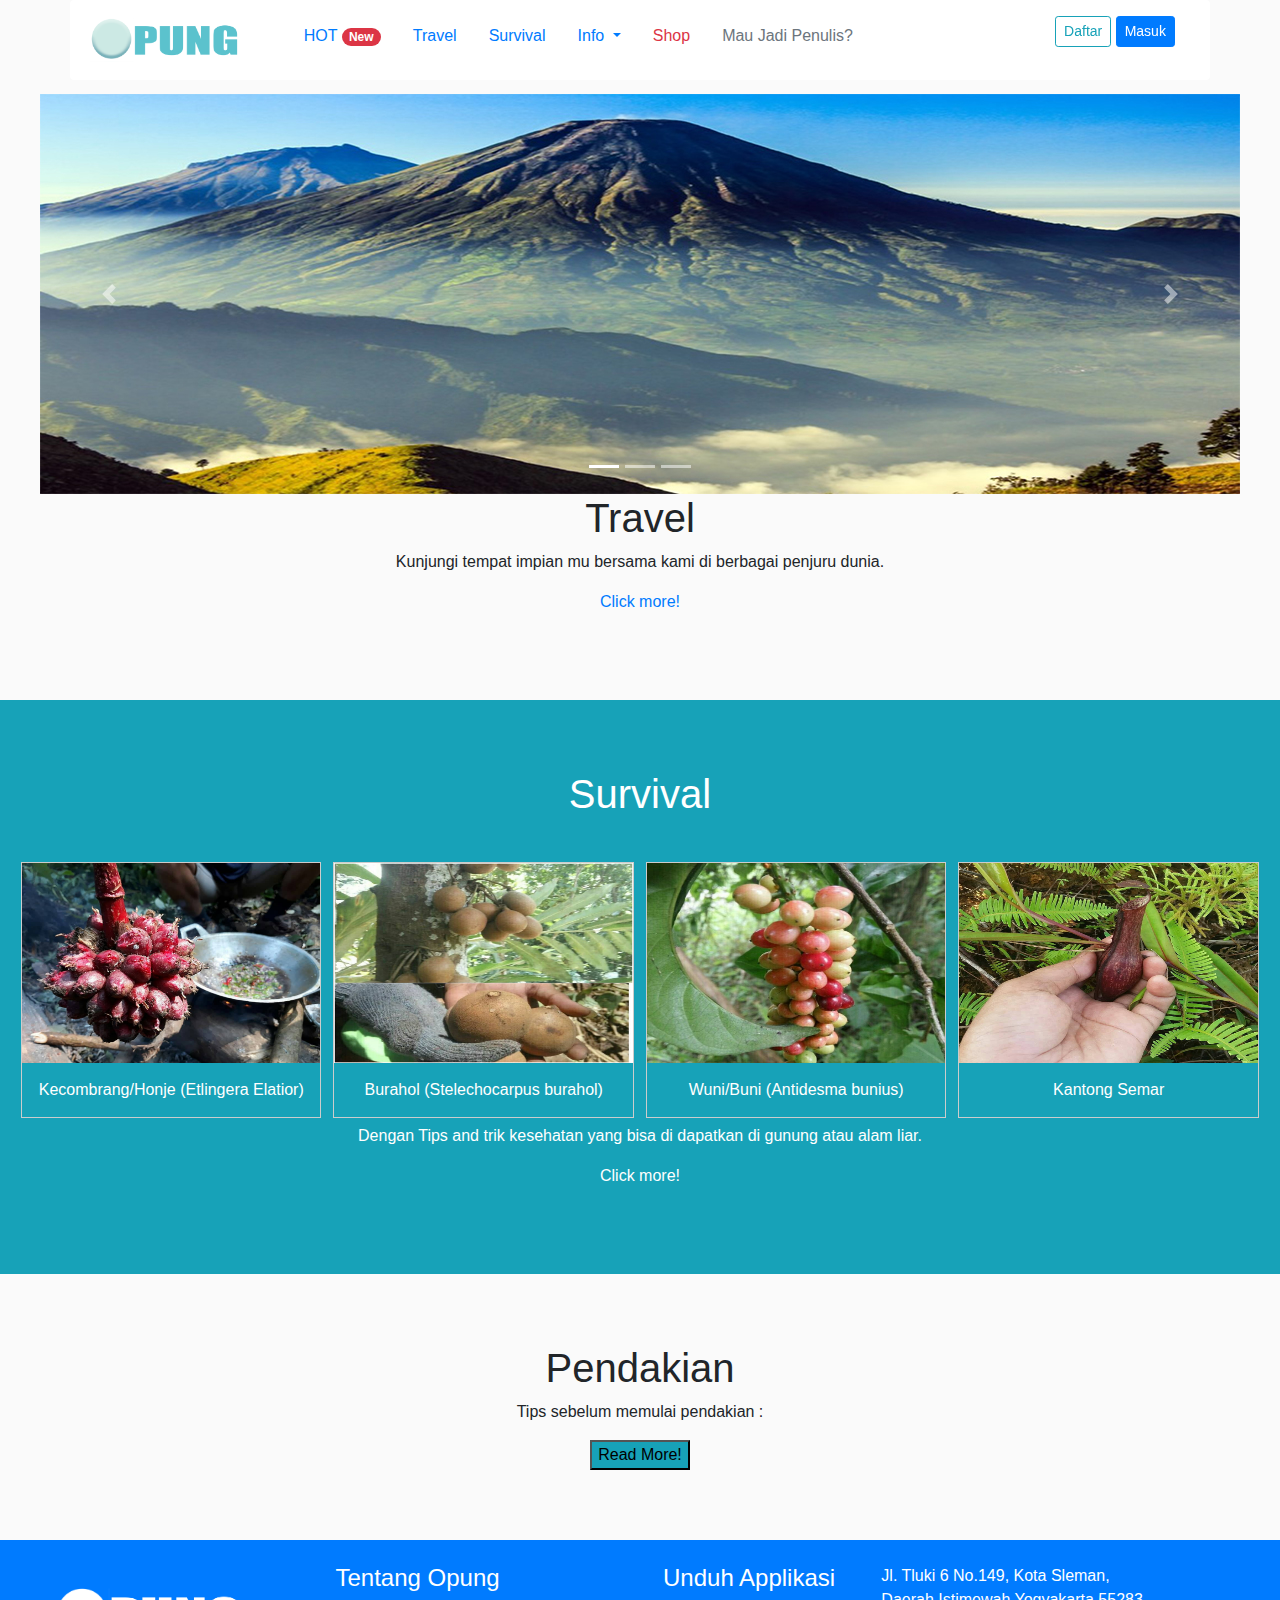
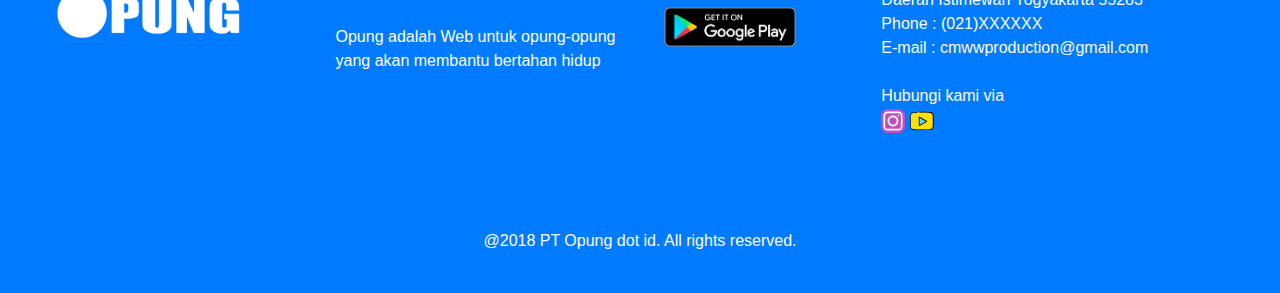
<file: index.html>
<!DOCTYPE html>
<html lang="en">
<head>
  <title>O P U N G</title>
  <meta charset="utf-8">
  <meta name="viewport" content="width=device-width, initial-scale=1">
  <link rel="stylesheet" href="https://maxcdn.bootstrapcdn.com/bootstrap/4.1.0/css/bootstrap.min.css">
  <script src="https://ajax.googleapis.com/ajax/libs/jquery/3.3.1/jquery.min.js"></script>
  <script src="https://cdnjs.cloudflare.com/ajax/libs/popper.js/1.14.0/umd/popper.min.js"></script>
  <script src="https://maxcdn.bootstrapcdn.com/bootstrap/4.1.0/js/bootstrap.min.js"></script>

  <link rel="shortcut icon" href="img/favicon.ico">
  <link rel="stylesheet" href="css/style_custom.css">
  <link rel="stylesheet" href="css/animate.css">
   
</head>
<body data-spy="scroll" data-target=".navbar" data-offset="50">



  <header>
    <div class="container">
  <div class="row shadow-sm p-0 mb-1 bg-white rounded sticky-top">
    <div class="col-2">
      <a href="http://opung.id">
      <img src="img/OPUNG.png" class="img-fluid my-sm-3" alt="OPUNG" title="Opung">
      </a>
    </div>
      <div class="col-8">
        <form class="form-row my-lg-3 sm-0 ">
          <div class="form col-md-10 mb-2">
            <ul class="nav justify-content-center">

  <li class="nav-item">
    <a class="nav-link active" href="index.html">HOT <span class="badge badge-pill badge-danger"> New </span></a>
  </li>
  <li class="nav-item">
    <a class="nav-link" href="#section1">Travel</a>
  </li>
  <li class="nav-item">
    <a class="nav-link" href="#section2">Survival</a>
  </li>
  
    <li class="nav-item dropdown">
      <a class="nav-link dropdown-toggle" href="#" id="navbardrop" data-toggle="dropdown">
        Info
      </a>
      <div class="dropdown-menu">
        <a class="dropdown-item" href="#section41">Pendakian</a>
        <a class="dropdown-item" href="disc.html">Disclaimer</a>
        <a class="dropdown-item" href="policy.html">Privacy Policy </a>
      </div>
    
    </li>
    <li class="nav-item">
    <a class="nav-link text-danger" href="shop.html">Shop</a>
  </li>
  <li class="nav-item">
    <a class="nav-link disabled" href="nulis1.html">Mau Jadi Penulis?</a>
  </li>
</ul>
          </div>
        </form>

      </div>
    <div class="col-2" align="center">
    <a href="d.html">
      <button type="button" href="signup.html" class="btn btn-outline-info btn-sm my-sm-3" tabindex="-1" role="button" aria-disabled="true">Daftar</button></a>
      <button type="button" class="btn btn-primary btn-sm" data-toggle="modal" data-target="#myModal" tabindex="-1" aria-disabled="true">Masuk</button>
  

<div class="modal fade" id="myModal" role="dialog" style="display: none;">
    <div class="modal-dialog">
    
      <!-- Modal content-->
      <div class="modal-content">
        <div class="modal-header" style="padding:35px 50px;">
          <button type="button" class="close" data-dismiss="modal">×</button>
          <h4><span class="fa fa-sign-in" style="font-size:20px"></span> Masuk</h4>
        </div>
        <div class="modal-body" style="padding:40px 50px;">
          <form role="form">
            <div class="form-group">
              <label for="usrname"><span class="fa fa-user" style="font-size:20px"></span> Username</label>
              <input type="text" class="form-control" id="usrname" placeholder="Masukkan email">
            </div>
            <div class="form-group">
              <label for="psw"><span class="fa fa-lock" style="font-size:24px glyphicon-eye-open"></span> Password</label>
              <input type="password" class="form-control" id="pwd" placeholder="Masukkan password">
            </div>
            <div class="checkbox">
              <label><input type="checkbox" value="" checked="">Remember me</label>
            </div>
              <button type="submit" class="btn btn-success btn-block"><span class="fa fa-power-off" style="font-size:15px"></span> Masuk</button>
          </form>
        </div>
        <div class="modal-footer modal-login-footer">
          <p>Not a member? <a href="signup.html">Sign Up</a></p>
          <p>Forgot <a href="#">Password?</a></p>
        </div>
      </div>
      
    </div>
  </div>
</div>
</div>
</header>
</nav>

<div id="section1" class="container-fluid" align="center" style="padding-top:10px;padding-bottom:70px;background-color:#fafafa">
  <div id="demo" class="carousel slide" data-ride="carousel">

  <!-- Indicators -->
  <ul class="carousel-indicators">
    <li data-target="#demo" data-slide-to="0" class="active"></li>
    <li data-target="#demo" data-slide-to="1"></li>
    <li data-target="#demo" data-slide-to="2"></li>
  </ul>

  <!-- The slideshow -->
  <div class="carousel-inner">
    <div class="carousel-item active">
      <img src="img/gunung11.jpg" alt="Los Angeles">
    </div>
    <div class="carousel-item">
      <img src="img/gunung22.jpg" alt="Chicago">
    </div>
    <div class="carousel-item">
      <img src="img/gunung33.jpg" alt="New York">
    </div>
  </div>

  <!-- Left and right controls -->
  <a class="carousel-control-prev" href="#demo" data-slide="prev">
    <span class="carousel-control-prev-icon"></span>
  </a>
  <a class="carousel-control-next" href="#demo" data-slide="next">
    <span class="carousel-control-next-icon"></span>
  </a>

</div>
  <h1 class="animated bounceIn">Travel</h1>
  <p>Kunjungi tempat impian mu bersama kami di berbagai penjuru dunia.</p>
  <a href="">
  <p>Click more!</p>
  </a>
</div>
<div id="section2" align="center" class="container-fluid bg-info animated bounceIn text-white" style="padding-top:70px;padding-bottom:70px"> 
  <h1>Survival</h1>
  <div class="responsive">
    <div class="gallery">
      <a href="p.html" target="_blank">
        <img src="img/pic1.jpg" alt="1"/>
      </a>
      <div class="desc">Kecombrang/Honje (Etlingera Elatior) </div>
    </div>
  </div>
  <div class="responsive">
    <div class="gallery">
      <a href="p2.html" target="_blank">
        <img src="img/pic2.jpg" alt="2"/>
      </a>
      <div class="desc">Burahol (Stelechocarpus burahol)</div>
    </div>
  </div>
  <div class="responsive">
    <div class="gallery">
      <a href="p3.html" target="_blank">
        <img src="img/pic3.jpg" alt="3"/>
      </a>
      <div class="desc">Wuni/Buni (Antidesma bunius)</div>
    </div>
  </div>
  <div class="responsive">
    <div class="gallery">
      <a href="p4.html" target="_blank">
        <img src="img/pic4.jpg" alt="4"/>
      </a>
      <div class="desc">Kantong Semar</div>
    </div>
  </div>

  <p>Dengan Tips and trik kesehatan yang bisa di dapatkan di gunung atau alam liar.</p>
  <a href="">
  <p class="text-white">Click more!</p>
  </a>
  
</div>
  
<div id="section41" align="center" class="container-fluid" style="padding-top:70px;padding-bottom:70px;background-color:#fafafa">
  <h1>Pendakian</h1>
  <p>Tips sebelum memulai pendakian :</p>
  <a href="p5.html">
  <button class="bg-info">Read More!</button>
  </a>
</div>

 <div class="footer bg-primary">
    <div class="row">
    <div class="col-3 my-lg-5" align="center">
      <span class="d-block p-2 text-white">
        <img src="img/OPUNG2.png" width="200" style="margin-top:-11px; border-color: white;">
      </span> 
    </div>
    <div class="col-3 my-lg-3">
      <span class="d-block p-2 text-white" ><h4>Tentang Opung</h4>
        <br>
        Opung adalah Web untuk opung-opung yang akan membantu bertahan hidup
      </span> 
    </div>
    <div class="col-2 my-lg-3">
      <span class="d-block p-2 text-white" ><h4>Unduh Applikasi</h4></span>
      <a href="http://opung.id"> 
      <img src="img/playstore.png" width="150" style="margin-top:-11px;"></a>
    </div>
    <div class="col-3 my-lg-3">
    <span class="d-block p-2 text-white" >Jl. Tluki 6 No.149, Kota Sleman, <br>Daerah Istimewah Yogyakarta 55283 
    <br>Phone : (021)XXXXXX
    <br>E-mail : cmwwproduction@gmail.com
    <br><br>
    Hubungi kami via
  <div class="link-media">
           <a href="https://www.instagram.com/cmww.id/" target="_blank">              
             <img src="img/instagram.svg" width="24">
           </a> 
          
           <a href="https://www.youtube.com/c/cmwwproduction" target="_blank">  
             <img src="img/youtube.svg" width="24"> 
           </a> 
          
           </div></span> 
    </div>
    <div class="col-12 my-lg-3">
      <span class="d-block p-2 text-white">
      <br><br><p align="center"> @2018 PT Opung dot id. All rights reserved. </p>
    </span> 
    </div>
  </div>
</div>
 

  </div>

</body>
</html>
</file>
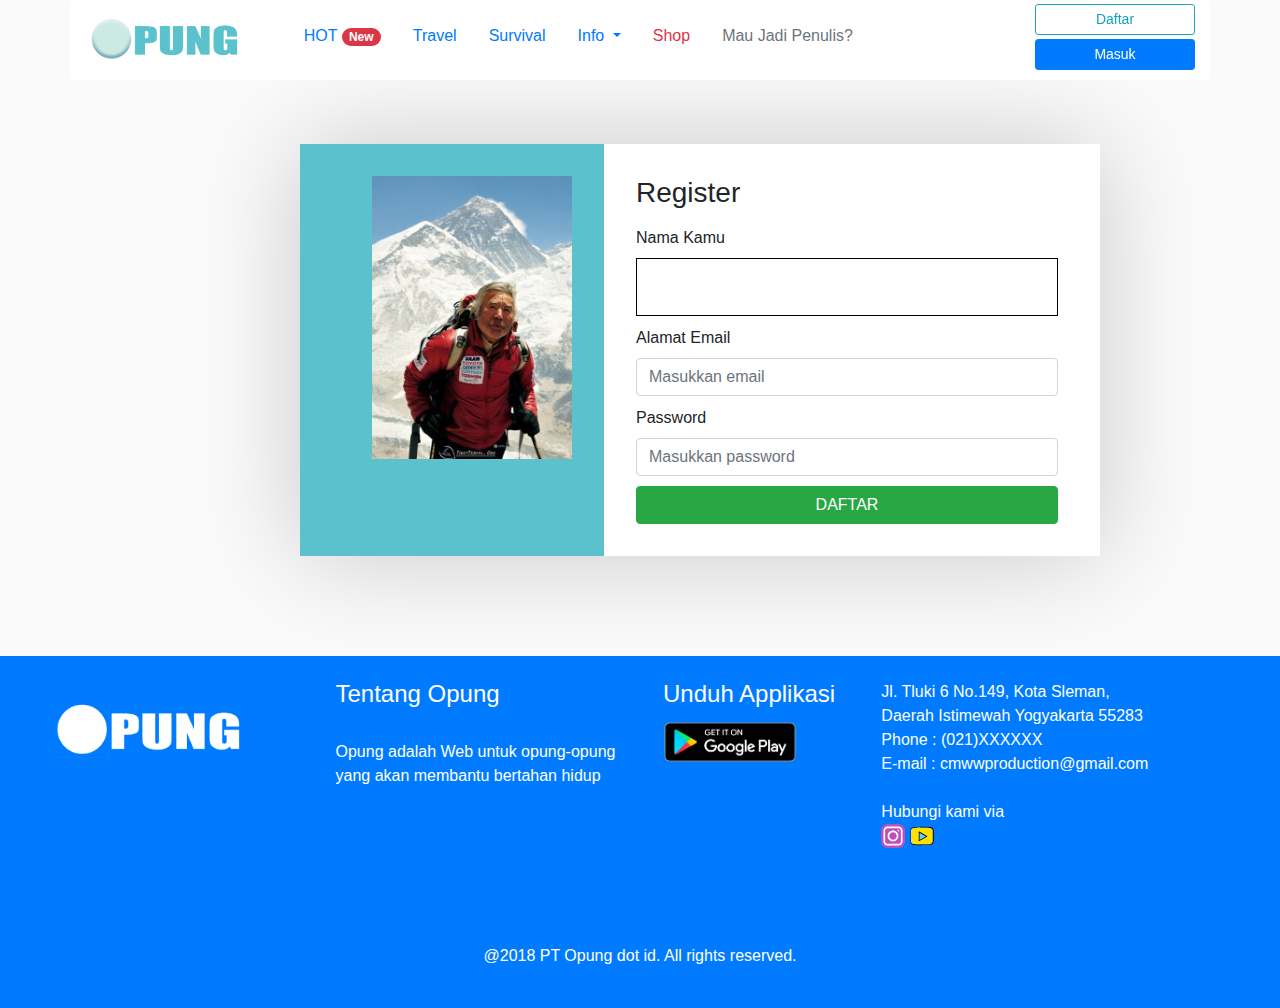
<file: d.html>
<!DOCTYPE html>
<html lang="en">
<head>
  <title>O P U N G</title>
  <meta charset="utf-8">
  <meta name="viewport" content="width=device-width, initial-scale=1">
  <link rel="stylesheet" href="https://maxcdn.bootstrapcdn.com/bootstrap/4.1.0/css/bootstrap.min.css">
  <script src="https://ajax.googleapis.com/ajax/libs/jquery/3.3.1/jquery.min.js"></script>
  <script src="https://cdnjs.cloudflare.com/ajax/libs/popper.js/1.14.0/umd/popper.min.js"></script>
  <script src="https://maxcdn.bootstrapcdn.com/bootstrap/4.1.0/js/bootstrap.min.js"></script>

  <link rel="shortcut icon" href="img/favicon.ico">
  <link rel="stylesheet" href="css/style_signup.css">
  <link rel="stylesheet" href="css/animate.css">
   
</head>
<body data-spy="scroll" data-target=".navbar" data-offset="50">



  <header>
    <div class="container">
  <div class="row shadow-sm p-0 mb-1 bg-white rounded sticky-top">
    <div class="col-2">
      <a href="http://opung.id">
      <img src="img/OPUNG.png" class="img-fluid my-sm-3" alt="OPUNG" title="Opung">
      </a>
    </div>
      <div class="col-8">
        <form class="form-row my-lg-3 sm-0 ">
          <div class="form col-md-10 mb-2">
            <ul class="nav justify-content-center">

  <li class="nav-item">
    <a class="nav-link active" href="index.html">HOT <span class="badge badge-pill badge-danger"> New </span></a>
  </li>
  <li class="nav-item">
    <a class="nav-link" href="#section1">Travel</a>
  </li>
  <li class="nav-item">
    <a class="nav-link" href="#section2">Survival</a>
  </li>
    <li class="nav-item dropdown">
      <a class="nav-link dropdown-toggle" href="#" id="navbardrop" data-toggle="dropdown">
        Info
      </a>
      <div class="dropdown-menu">
        <a class="dropdown-item" href="#section41">Pendakian</a>
        <a class="dropdown-item" href="disc.html">Disclaimer</a>
        <a class="dropdown-item" href="policy.html">Privacy Policy </a>
      </div>
      <li class="nav-item">
    <a class="nav-link text-danger" href="shop.html">Shop</a>
  </li>
  <li class="nav-item">
    <a class="nav-link disabled" href="nulis1.html">Mau Jadi Penulis?</a>
  </li>
</ul>
          </div>
        </form>

      </div>
    <div class="col-2" align="center">
    <a href="d.html">
      <button type="button" href="signup.html" class="btn btn-outline-info btn-sm my-sm-1" tabindex="-1" role="button" aria-disabled="true">Daftar</button></a>
      <button type="button" class="btn btn-primary btn-sm" data-toggle="modal" data-target="#myModal" tabindex="-1" aria-disabled="true">Masuk</button>
  

<div class="modal fade" id="myModal" role="dialog" style="display: none;">
    <div class="modal-dialog">
    
      <!-- Modal content-->
      <div class="modal-content">
        <div class="modal-header" style="padding:35px 50px;">
          <button type="button" class="close" data-dismiss="modal">×</button>
          <h4><span class="fa fa-sign-in" style="font-size:20px"></span>Masuk</h4>
        </div>
        <div class="modal-body" style="padding:40px 50px;">
          <form role="form">
            <div class="form-group">
              <label for="usrname"><span class="fa fa-user" style="font-size:20px"></span> Username</label>
              <input type="text" class="form-control" id="usrname" placeholder="Masukkan email">
            </div>
            <div class="form-group">
              <label for="psw"><span class="fa fa-lock" style="font-size:24px glyphicon-eye-open"></span> Password</label>
              <input type="password" class="form-control" id="pwd" placeholder="Masukkan password">
            </div>
            <div class="checkbox">
              <label><input type="checkbox" value="" checked="">Remember me</label>
            </div>
              <button type="submit" class="btn btn-success btn-block"><span class="fa fa-power-off" style="font-size:15px"></span> Masuk</button>
          </form>
        </div>
        <div class="modal-footer modal-login-footer">
          <p>Not a member? <a href="signup.html">Sign Up</a></p>
          <p>Forgot <a href="#">Password?</a></p>
        </div>
      </div>
      
    </div>
  </div>
</div>
</div>
</header>
</nav>

</header>

<br><br><br><br><br><br><br><br><br><br><br><br><br><br><br>
 
<div class="contain">

  <a class="wrapper">
    <div class="contacts">

      <ul>
        <img src="img/opung.jpg" width="200px">
      </ul>
    </div>

    <div class="form">
      <h3>Register</h3>
      <form action="#" enctype="text/plain" method="post">
        <p>
          <label for="">Nama Kamu</label>
          <input type="text">
        </p>
        <br>
        <p>
          <label for="">Alamat Email</label>
          <input type="text" class="form-control" id="usrname" placeholder="Masukkan email">
        </p>
        
        <p class="full-width">
          <label for="">Password</label>
          <input type="password" class="form-control" id="pwd" placeholder="Masukkan password">
        </p>
        <p class="full-width">
          <button type="submit" class="btn btn-success btn-block"><span class="fa fa-power-off" style="font-size:15px"></span> DAFTAR</button>
        </p>
      </form>
    </div>
  </a>
</div>

 <div class="footer bg-primary">
    <div class="row">
    <div class="col-3 my-lg-5" align="center">
      <span class="d-block p-2 text-white">
        <img src="img/OPUNG2.png" width="200" style="margin-top:-11px; border-color: white;">
      </span> 
    </div>
    <div class="col-3 my-lg-3">
      <span class="d-block p-2 text-white" ><h4>Tentang Opung</h4>
        <br>
        Opung adalah Web untuk opung-opung yang akan membantu bertahan hidup
      </span> 
    </div>
    <div class="col-2 my-lg-3">
      <span class="d-block p-2 text-white" ><h4>Unduh Applikasi</h4></span>
      <a href="http://opung.id"> 
      <img src="img/playstore.png" width="150" style="margin-top:-11px;"></a>
    </div>
    <div class="col-3 my-lg-3">
    <span class="d-block p-2 text-white" >Jl. Tluki 6 No.149, Kota Sleman, <br>Daerah Istimewah Yogyakarta 55283 
    <br>Phone : (021)XXXXXX
    <br>E-mail : cmwwproduction@gmail.com
    <br><br>
    Hubungi kami via
  <div class="link-media">
           <a href="https://www.instagram.com/cmww.id/" target="_blank">              
             <img src="img/instagram.svg" width="24">
           </a> 
          
           <a href="https://www.youtube.com/c/cmwwproduction" target="_blank">  
             <img src="img/youtube.svg" width="24"> 
           </a> 
          
           </div></span> 
    </div>
    <div class="col-12 my-lg-3">
      <span class="d-block p-2 text-white">
      <br><br><p align="center"> @2018 PT Opung dot id. All rights reserved. </p>
    </span> 
    </div>
  </div>
</div>
 

  </div>

</body>
</html>
</file>
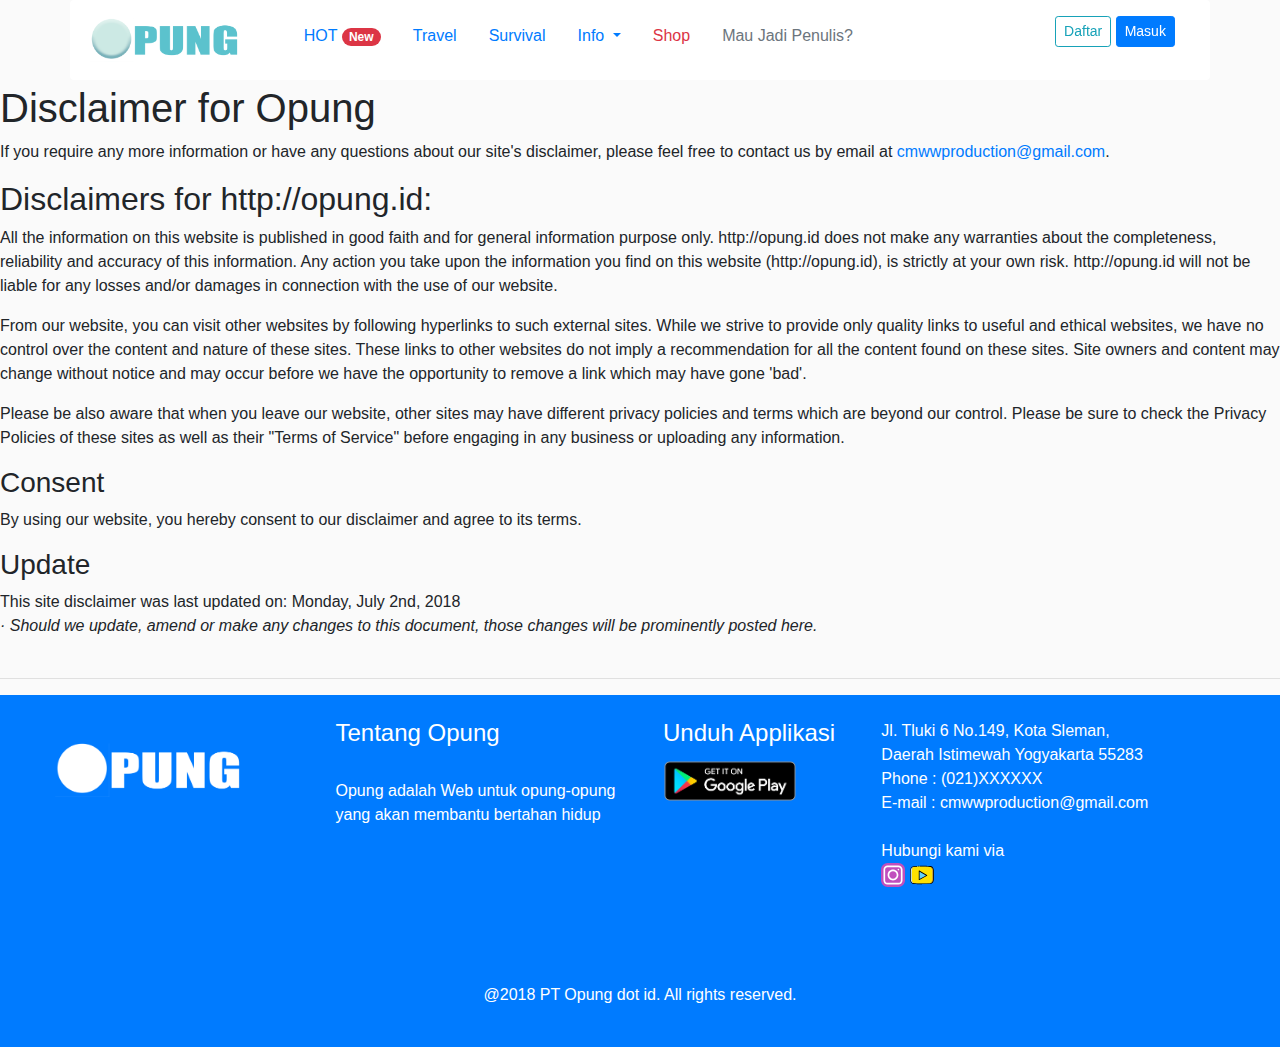
<file: disc.html>
<!DOCTYPE html>
<html lang="en">
<head>
  <title>O P U N G</title>
  <meta charset="utf-8">
  <meta name="viewport" content="width=device-width, initial-scale=1">
  <link rel="stylesheet" href="https://maxcdn.bootstrapcdn.com/bootstrap/4.1.0/css/bootstrap.min.css">
  <script src="https://ajax.googleapis.com/ajax/libs/jquery/3.3.1/jquery.min.js"></script>
  <script src="https://cdnjs.cloudflare.com/ajax/libs/popper.js/1.14.0/umd/popper.min.js"></script>
  <script src="https://maxcdn.bootstrapcdn.com/bootstrap/4.1.0/js/bootstrap.min.js"></script>

  <link rel="shortcut icon" href="img/favicon.ico">
  <link rel="stylesheet" href="css/style_custom.css">
  <link rel="stylesheet" href="css/animate.css">
   
</head>
<body data-spy="scroll" data-target=".navbar" data-offset="50">



  <header>
    <div class="container">
  <div class="row shadow-sm p-0 mb-1 bg-white rounded sticky-top">
    <div class="col-2">
      <a href="http://opung.id">
      <img src="img/OPUNG.png" class="img-fluid my-sm-3" alt="OPUNG" title="Opung">
      </a>
    </div>
      <div class="col-8">
        <form class="form-row my-lg-3 sm-0 ">
          <div class="form col-md-10 mb-2">
            <ul class="nav justify-content-center">

   <li class="nav-item">
    <a class="nav-link active" href="index.html">HOT <span class="badge badge-pill badge-danger"> New </span></a>
  </li>
  <li class="nav-item">
    <a class="nav-link" href="#section1">Travel</a>
  </li>
  <li class="nav-item">
    <a class="nav-link" href="#section2">Survival</a>
  </li>
    <li class="nav-item dropdown">
      <a class="nav-link dropdown-toggle" href="#" id="navbardrop" data-toggle="dropdown">
        Info
      </a>
      <div class="dropdown-menu">
        <a class="dropdown-item" href="#section41">Pendakian</a>
        <a class="dropdown-item" href="disc.html">Disclaimer</a>
        <a class="dropdown-item" href="policy.html">Privacy Policy </a>
      </div>
      <li class="nav-item">
    <a class="nav-link text-danger" href="shop.html">Shop</a>
  </li>
  <li class="nav-item">
    <a class="nav-link disabled" href="#">Mau Jadi Penulis?</a>
  </li>
</ul>
          </div>
        </form>

      </div>
    <div class="col-2" align="center">
    <a href="d.html">
      <button type="button" href="signup.html" class="btn btn-outline-info btn-sm my-sm-3" tabindex="-1" role="button" aria-disabled="true">Daftar</button></a>
      <button type="button" class="btn btn-primary btn-sm" data-toggle="modal" data-target="#myModal" tabindex="-1" aria-disabled="true">Masuk</button>
  

<div class="modal fade" id="myModal" role="dialog" style="display: none;">
    <div class="modal-dialog">
    
      <!-- Modal content-->
      <div class="modal-content">
        <div class="modal-header" style="padding:35px 50px;">
          <button type="button" class="close" data-dismiss="modal">×</button>
          <h4><span class="fa fa-sign-in" style="font-size:20px"></span> Masuk</h4>
        </div>
        <div class="modal-body" style="padding:40px 50px;">
          <form role="form">
            <div class="form-group">
              <label for="usrname"><span class="fa fa-user" style="font-size:20px"></span> Username</label>
              <input type="text" class="form-control" id="usrname" placeholder="Masukkan email">
            </div>
            <div class="form-group">
              <label for="psw"><span class="fa fa-lock" style="font-size:24px glyphicon-eye-open"></span> Password</label>
              <input type="password" class="form-control" id="pwd" placeholder="Masukkan password">
            </div>
            <div class="checkbox">
              <label><input type="checkbox" value="" checked="">Remember me</label>
            </div>
              <button type="submit" class="btn btn-success btn-block"><span class="fa fa-power-off" style="font-size:15px"></span> Masuk</button>
          </form>
        </div>
        <div class="modal-footer modal-login-footer">
          <p>Not a member? <a href="signup.html">Sign Up</a></p>
          <p>Forgot <a href="#">Password?</a></p>
        </div>
      </div>
      
    </div>
  </div>
</div>
</div>
</header>
</nav>

<h1> Disclaimer for Opung</h1>
<p> If you require any more information or have any questions about our site's disclaimer, please feel free to contact us by email at <a href="mailto:cmwwproduction@gmail.com">cmwwproduction@gmail.com</a>.<br />
<h2>Disclaimers for http://opung.id:</h2>
<p>
All the information on this website is published in good faith and for general information purpose only. http://opung.id does not make any warranties about the completeness, reliability and accuracy of this information. Any action you take upon the information you find on this website (http://opung.id), is strictly at your own risk. http://opung.id will not be liable for any losses and/or damages in connection with the use of our website.
</p>
<p>
From our website, you can visit other websites by following hyperlinks to such external sites. While we strive to provide only quality links to useful and ethical websites, we have no control over the content and nature of these sites. These links to other websites do not imply a recommendation for all the content found on these sites. Site owners and content may change without notice and may occur before we have the opportunity to remove a link which may have gone 'bad'.
</p>
<p>
Please be also aware that when you leave our website, other sites may have different privacy policies and terms which are beyond our control. Please be sure to check the Privacy Policies of these sites as well as their "Terms of Service" before engaging in any business or uploading any information.
</p>

<h3>Consent</h3>
<p>
By using our website, you hereby consent to our disclaimer and agree to its terms.
</p><h3>Update</h3>This site disclaimer was last updated on: Monday, July 2nd, 2018<br /><em> · Should we update, amend or make any changes to this document, those changes will be prominently posted here.</em><br /><br /><hr />

 <div class="footer bg-primary">
    <div class="row">
    <div class="col-3 my-lg-5" align="center">
      <span class="d-block p-2 text-white">
        <img src="img/OPUNG2.png" width="200" style="margin-top:-11px; border-color: white;">
      </span> 
    </div>
    <div class="col-3 my-lg-3">
      <span class="d-block p-2 text-white" ><h4>Tentang Opung</h4>
        <br>
        Opung adalah Web untuk opung-opung yang akan membantu bertahan hidup
      </span> 
    </div>
    <div class="col-2 my-lg-3">
      <span class="d-block p-2 text-white" ><h4>Unduh Applikasi</h4></span>
      <a href="http://opung.id"> 
      <img src="img/playstore.png" width="150" style="margin-top:-11px;"></a>
    </div>
    <div class="col-3 my-lg-3">
    <span class="d-block p-2 text-white" >Jl. Tluki 6 No.149, Kota Sleman, <br>Daerah Istimewah Yogyakarta 55283 
    <br>Phone : (021)XXXXXX
    <br>E-mail : cmwwproduction@gmail.com
    <br><br>
    Hubungi kami via
  <div class="link-media">
           <a href="https://www.instagram.com/cmww.id/" target="_blank">              
             <img src="img/instagram.svg" width="24">
           </a> 
          
           <a href="https://www.youtube.com/c/cmwwproduction" target="_blank">  
             <img src="img/youtube.svg" width="24"> 
           </a> 
          
           </div></span> 
    </div>
    <div class="col-12 my-lg-3">
      <span class="d-block p-2 text-white">
      <br><br><p align="center"> @2018 PT Opung dot id. All rights reserved. </p>
    </span> 
    </div>
  </div>
</div>
 

  </div>

</body>
</html>
</file>
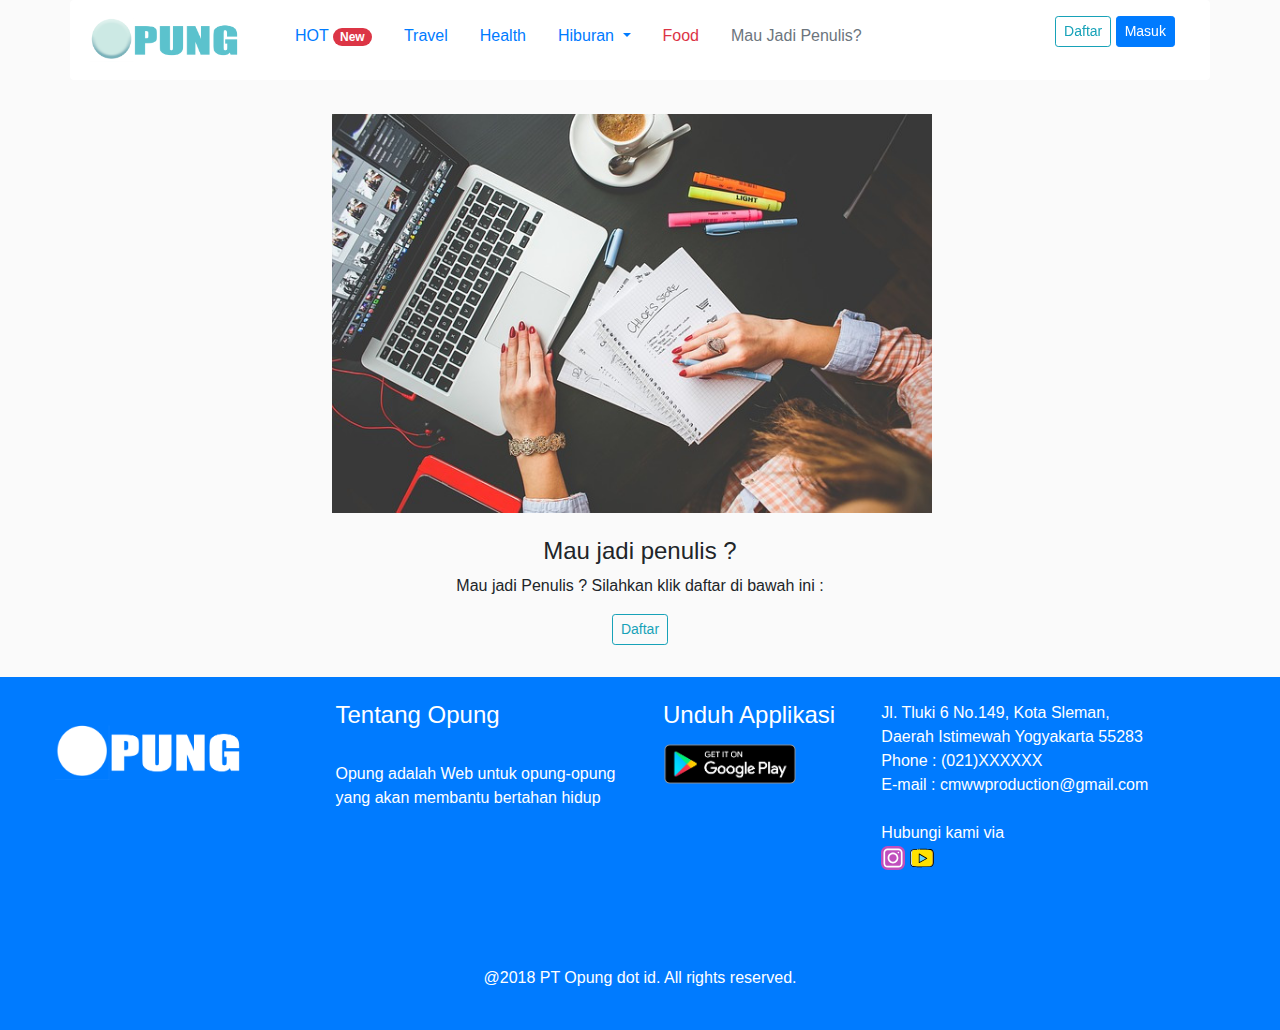
<file: nulis1.html>
<!DOCTYPE html>
<html lang="en">
<head>
  <title>O P U N G</title>
  <meta charset="utf-8">
  <meta name="viewport" content="width=device-width, initial-scale=1">
  <link rel="stylesheet" href="https://maxcdn.bootstrapcdn.com/bootstrap/4.1.0/css/bootstrap.min.css">
  <script src="https://ajax.googleapis.com/ajax/libs/jquery/3.3.1/jquery.min.js"></script>
  <script src="https://cdnjs.cloudflare.com/ajax/libs/popper.js/1.14.0/umd/popper.min.js"></script>
  <script src="https://maxcdn.bootstrapcdn.com/bootstrap/4.1.0/js/bootstrap.min.js"></script>

  <link rel="shortcut icon" href="img/favicon.ico">
  <link rel="stylesheet" href="css/style_custom.css">
  <link rel="stylesheet" href="css/animate.css">
   
</head>
<body data-spy="scroll" data-target=".navbar" data-offset="50">



  <header>
    <div class="container">
  <div class="row shadow-sm p-0 mb-1 bg-white rounded sticky-top">
    <div class="col-2">
      <a href="http://opung.id">
      <img src="img/OPUNG.png" class="img-fluid my-sm-3" alt="OPUNG" title="Opung">
      </a>
    </div>
      <div class="col-8">
        <form class="form-row my-lg-3 sm-0 ">
          <div class="form col-md-10 mb-2">
            <ul class="nav justify-content-center">

  <li class="nav-item">
    <a class="nav-link active" href="s.html">HOT <span class="badge badge-pill badge-danger"> New </span></a>
  </li>
  <li class="nav-item">
    <a class="nav-link" href="#section1">Travel</a>
  </li>
  <li class="nav-item">
    <a class="nav-link" href="#section2">Health</a>
  </li>
    <li class="nav-item dropdown">
      <a class="nav-link dropdown-toggle" href="#" id="navbardrop" data-toggle="dropdown">
        Hiburan
      </a>
      <div class="dropdown-menu">
        <a class="dropdown-item" href="#section41">Link 1</a>
        <a class="dropdown-item" href="#section42">Link 2</a>
      </div>
    
    </li>
    <li class="nav-item">
    <a class="nav-link text-danger" href="#section3">Food</a>
  </li>
  <li class="nav-item">
    <a class="nav-link disabled" href="nulis1.html">Mau Jadi Penulis?</a>
  </li>
</ul>
          </div>
        </form>

      </div>
    <div class="col-2" align="center">
    <a href="d.html">
      <button type="button" href="signup.html" class="btn btn-outline-info btn-sm my-sm-3" tabindex="-1" role="button" aria-disabled="true">Daftar</button></a>
      <button type="button" class="btn btn-primary btn-sm" data-toggle="modal" data-target="#myModal" tabindex="-1" aria-disabled="true">Masuk</button>
  

<div class="modal fade" id="myModal" role="dialog" style="display: none;">
    <div class="modal-dialog">
    
      <!-- Modal content-->
      <div class="modal-content">
        <div class="modal-header" style="padding:35px 50px;">
          <button type="button" class="close" data-dismiss="modal">×</button>
          <h4><span class="fa fa-sign-in" style="font-size:20px"></span> Masuk</h4>
        </div>
        <div class="modal-body" style="padding:40px 50px;">
          <form role="form">
            <div class="form-group">
              <label for="usrname"><span class="fa fa-user" style="font-size:20px"></span> Username</label>
              <input type="text" class="form-control" id="usrname" placeholder="Masukkan email">
            </div>
            <div class="form-group">
              <label for="psw"><span class="fa fa-lock" style="font-size:24px glyphicon-eye-open"></span> Password</label>
              <input type="password" class="form-control" id="pwd" placeholder="Masukkan password">
            </div>
            <div class="checkbox">
              <label><input type="checkbox" value="" checked="">Remember me</label>
            </div>
              <button type="submit" class="btn btn-success btn-block"><span class="fa fa-power-off" style="font-size:15px"></span> Masuk</button>
          </form>
        </div>
        <div class="modal-footer modal-login-footer">
          <p>Not a member? <a href="signup.html">Sign Up</a></p>
          <p>Forgot <a href="#">Password?</a></p>
        </div>
      </div>
      
    </div>
  </div>
</div>
</div>
</header>
</nav>

<!-- Media top -->
<div class="media-body" align="center">
  <img src="img/nulis1.jpeg" align="center" class="align-self-start mr-3" style="width:600px; padding-top: 30px">
  <div class="media-body">
    <br>

    <h4>Mau jadi penulis ?</h4>
    <p>
      Mau jadi Penulis ? Silahkan klik daftar di bawah ini :
      <br>
      
      <a href="d.html">
      <button type="button" href="signup.html" class="btn btn-outline-info btn-sm my-sm-3" tabindex="-1" role="button" aria-disabled="true">Daftar</button></a>


    </p>
  </div>
</div>

 <div class="footer bg-primary">
    <div class="row">
    <div class="col-3 my-lg-5" align="center">
      <span class="d-block p-2 text-white">
        <img src="img/OPUNG2.png" width="200" style="margin-top:-11px; border-color: white;">
      </span> 
    </div>
    <div class="col-3 my-lg-3">
      <span class="d-block p-2 text-white" ><h4>Tentang Opung</h4>
        <br>
        Opung adalah Web untuk opung-opung yang akan membantu bertahan hidup
      </span> 
    </div>
    <div class="col-2 my-lg-3">
      <span class="d-block p-2 text-white" ><h4>Unduh Applikasi</h4></span>
      <a href="http://opung.id"> 
      <img src="img/playstore.png" width="150" style="margin-top:-11px;"></a>
    </div>
    <div class="col-3 my-lg-3">
    <span class="d-block p-2 text-white" >Jl. Tluki 6 No.149, Kota Sleman, <br>Daerah Istimewah Yogyakarta 55283 
    <br>Phone : (021)XXXXXX
    <br>E-mail : cmwwproduction@gmail.com
    <br><br>
    Hubungi kami via
  <div class="link-media">
           <a href="https://www.instagram.com/cmww.id/" target="_blank">              
             <img src="img/instagram.svg" width="24">
           </a> 
          
           <a href="https://www.youtube.com/c/cmwwproduction" target="_blank">  
             <img src="img/youtube.svg" width="24"> 
           </a> 
          
           </div></span> 
    </div>
    <div class="col-12 my-lg-3">
      <span class="d-block p-2 text-white">
      <br><br><p align="center"> @2018 PT Opung dot id. All rights reserved. </p>
    </span> 
    </div>
  </div>
</div>
 

  </div>

</body>
</html>
</file>
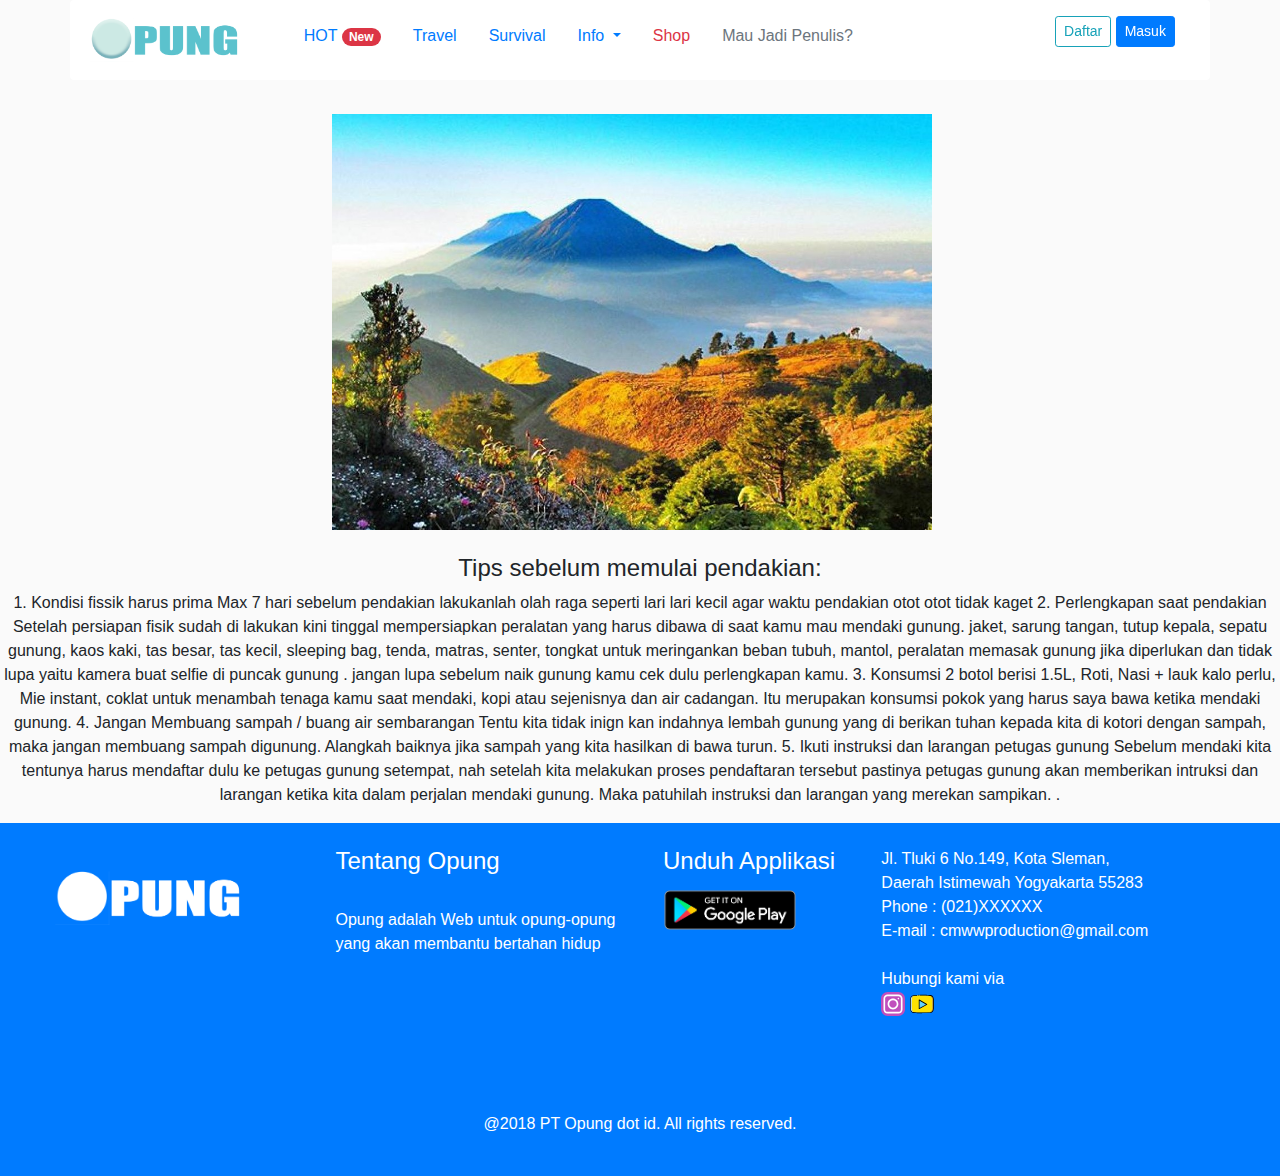
<file: p.html>
<!DOCTYPE html>
<html lang="en">
<head>
  <title>O P U N G</title>
  <meta charset="utf-8">
  <meta name="viewport" content="width=device-width, initial-scale=1">
  <link rel="stylesheet" href="https://maxcdn.bootstrapcdn.com/bootstrap/4.1.0/css/bootstrap.min.css">
  <script src="https://ajax.googleapis.com/ajax/libs/jquery/3.3.1/jquery.min.js"></script>
  <script src="https://cdnjs.cloudflare.com/ajax/libs/popper.js/1.14.0/umd/popper.min.js"></script>
  <script src="https://maxcdn.bootstrapcdn.com/bootstrap/4.1.0/js/bootstrap.min.js"></script>

  <link rel="shortcut icon" href="img/favicon.ico">
  <link rel="stylesheet" href="css/style_custom.css">
  <link rel="stylesheet" href="css/animate.css">
   
</head>
<body data-spy="scroll" data-target=".navbar" data-offset="50">



  <header>
    <div class="container">
  <div class="row shadow-sm p-0 mb-1 bg-white rounded sticky-top">
    <div class="col-2">
      <a href="http://opung.id">
      <img src="img/OPUNG.png" class="img-fluid my-sm-3" alt="OPUNG" title="Opung">
      </a>
    </div>
      <div class="col-8">
        <form class="form-row my-lg-3 sm-0 ">
          <div class="form col-md-10 mb-2">
            <ul class="nav justify-content-center">

   <li class="nav-item">
    <a class="nav-link active" href="index.html">HOT <span class="badge badge-pill badge-danger"> New </span></a>
  </li>
  <li class="nav-item">
    <a class="nav-link" href="#section1">Travel</a>
  </li>
  <li class="nav-item">
    <a class="nav-link" href="#section2">Survival</a>
  </li>
    <li class="nav-item dropdown">
      <a class="nav-link dropdown-toggle" href="#" id="navbardrop" data-toggle="dropdown">
        Info
      </a>
      <div class="dropdown-menu">
        <a class="dropdown-item" href="#section41">Pendakian</a>
        <a class="dropdown-item" href="disc.html">Disclaimer</a>
        <a class="dropdown-item" href="policy.html">Privacy Policy </a>
      </div>
      <li class="nav-item">
    <a class="nav-link text-danger" href="shop.html">Shop</a>
  </li>
  <li class="nav-item">
    <a class="nav-link disabled" href="#">Mau Jadi Penulis?</a>
  </li>
</ul>
          </div>
        </form>

      </div>
    <div class="col-2" align="center">
    <a href="d.html">
      <button type="button" href="signup.html" class="btn btn-outline-info btn-sm my-sm-3" tabindex="-1" role="button" aria-disabled="true">Daftar</button></a>
      <button type="button" class="btn btn-primary btn-sm" data-toggle="modal" data-target="#myModal" tabindex="-1" aria-disabled="true">Masuk</button>
  

<div class="modal fade" id="myModal" role="dialog" style="display: none;">
    <div class="modal-dialog">
    
      <!-- Modal content-->
      <div class="modal-content">
        <div class="modal-header" style="padding:35px 50px;">
          <button type="button" class="close" data-dismiss="modal">×</button>
          <h4><span class="fa fa-sign-in" style="font-size:20px"></span> Masuk</h4>
        </div>
        <div class="modal-body" style="padding:40px 50px;">
          <form role="form">
            <div class="form-group">
              <label for="usrname"><span class="fa fa-user" style="font-size:20px"></span> Username</label>
              <input type="text" class="form-control" id="usrname" placeholder="Masukkan email">
            </div>
            <div class="form-group">
              <label for="psw"><span class="fa fa-lock" style="font-size:24px glyphicon-eye-open"></span> Password</label>
              <input type="password" class="form-control" id="pwd" placeholder="Masukkan password">
            </div>
            <div class="checkbox">
              <label><input type="checkbox" value="" checked="">Remember me</label>
            </div>
              <button type="submit" class="btn btn-success btn-block"><span class="fa fa-power-off" style="font-size:15px"></span> Masuk</button>
          </form>
        </div>
        <div class="modal-footer modal-login-footer">
          <p>Not a member? <a href="signup.html">Sign Up</a></p>
          <p>Forgot <a href="#">Password?</a></p>
        </div>
      </div>
      
    </div>
  </div>
</div>
</div>
</header>
</nav>

<!-- Media top -->
<div class="media-body" align="center">
  <img src="img/tips1.jpg" align="center" class="align-self-start mr-3" style="width:600px; padding-top: 30px">
  <div class="media-body">
    <br>

    <h4>Tips sebelum memulai pendakian:</h4>
    <p>1. Kondisi fissik harus prima
Max 7 hari sebelum pendakian lakukanlah olah raga seperti lari lari kecil agar waktu pendakian otot otot tidak kaget
2.  Perlengkapan saat pendakian
Setelah persiapan fisik sudah di lakukan kini tinggal mempersiapkan peralatan yang harus dibawa di saat kamu mau mendaki gunung.  jaket, sarung tangan, tutup kepala, sepatu gunung, kaos kaki, tas besar, tas kecil, sleeping bag, tenda, matras, senter, tongkat untuk meringankan beban tubuh, mantol,  peralatan memasak gunung jika diperlukan dan tidak lupa yaitu kamera buat selfie di puncak gunung . jangan lupa sebelum naik gunung kamu cek dulu perlengkapan kamu.
3.  Konsumsi
2 botol berisi 1.5L, Roti, Nasi + lauk kalo perlu, Mie instant, coklat untuk menambah tenaga kamu saat mendaki, kopi atau sejenisnya dan air cadangan. Itu merupakan konsumsi pokok yang harus saya bawa ketika mendaki gunung.
4.  Jangan Membuang sampah / buang air sembarangan
Tentu kita tidak inign kan indahnya lembah gunung yang di berikan tuhan kepada kita di kotori dengan sampah, maka jangan membuang sampah digunung. Alangkah baiknya jika sampah yang kita hasilkan di bawa turun.
5.  Ikuti instruksi dan larangan petugas gunung
Sebelum mendaki kita tentunya harus mendaftar dulu ke petugas gunung setempat, nah setelah kita melakukan proses pendaftaran tersebut pastinya petugas gunung akan memberikan intruksi dan larangan ketika kita dalam perjalan mendaki gunung. Maka patuhilah instruksi dan larangan yang merekan sampikan.
.</p>
  </div>
</div>

 <div class="footer bg-primary">
    <div class="row">
    <div class="col-3 my-lg-5" align="center">
      <span class="d-block p-2 text-white">
        <img src="img/OPUNG2.png" width="200" style="margin-top:-11px; border-color: white;">
      </span> 
    </div>
    <div class="col-3 my-lg-3">
      <span class="d-block p-2 text-white" ><h4>Tentang Opung</h4>
        <br>
        Opung adalah Web untuk opung-opung yang akan membantu bertahan hidup
      </span> 
    </div>
    <div class="col-2 my-lg-3">
      <span class="d-block p-2 text-white" ><h4>Unduh Applikasi</h4></span>
      <a href="http://opung.id"> 
      <img src="img/playstore.png" width="150" style="margin-top:-11px;"></a>
    </div>
    <div class="col-3 my-lg-3">
    <span class="d-block p-2 text-white" >Jl. Tluki 6 No.149, Kota Sleman, <br>Daerah Istimewah Yogyakarta 55283 
    <br>Phone : (021)XXXXXX
    <br>E-mail : cmwwproduction@gmail.com
    <br><br>
    Hubungi kami via
  <div class="link-media">
           <a href="https://www.instagram.com/cmww.id/" target="_blank">              
             <img src="img/instagram.svg" width="24">
           </a> 
          
           <a href="https://www.youtube.com/c/cmwwproduction" target="_blank">  
             <img src="img/youtube.svg" width="24"> 
           </a> 
          
           </div></span> 
    </div>
    <div class="col-12 my-lg-3">
      <span class="d-block p-2 text-white">
      <br><br><p align="center"> @2018 PT Opung dot id. All rights reserved. </p>
    </span> 
    </div>
  </div>
</div>
 

  </div>

</body>
</html>
</file>
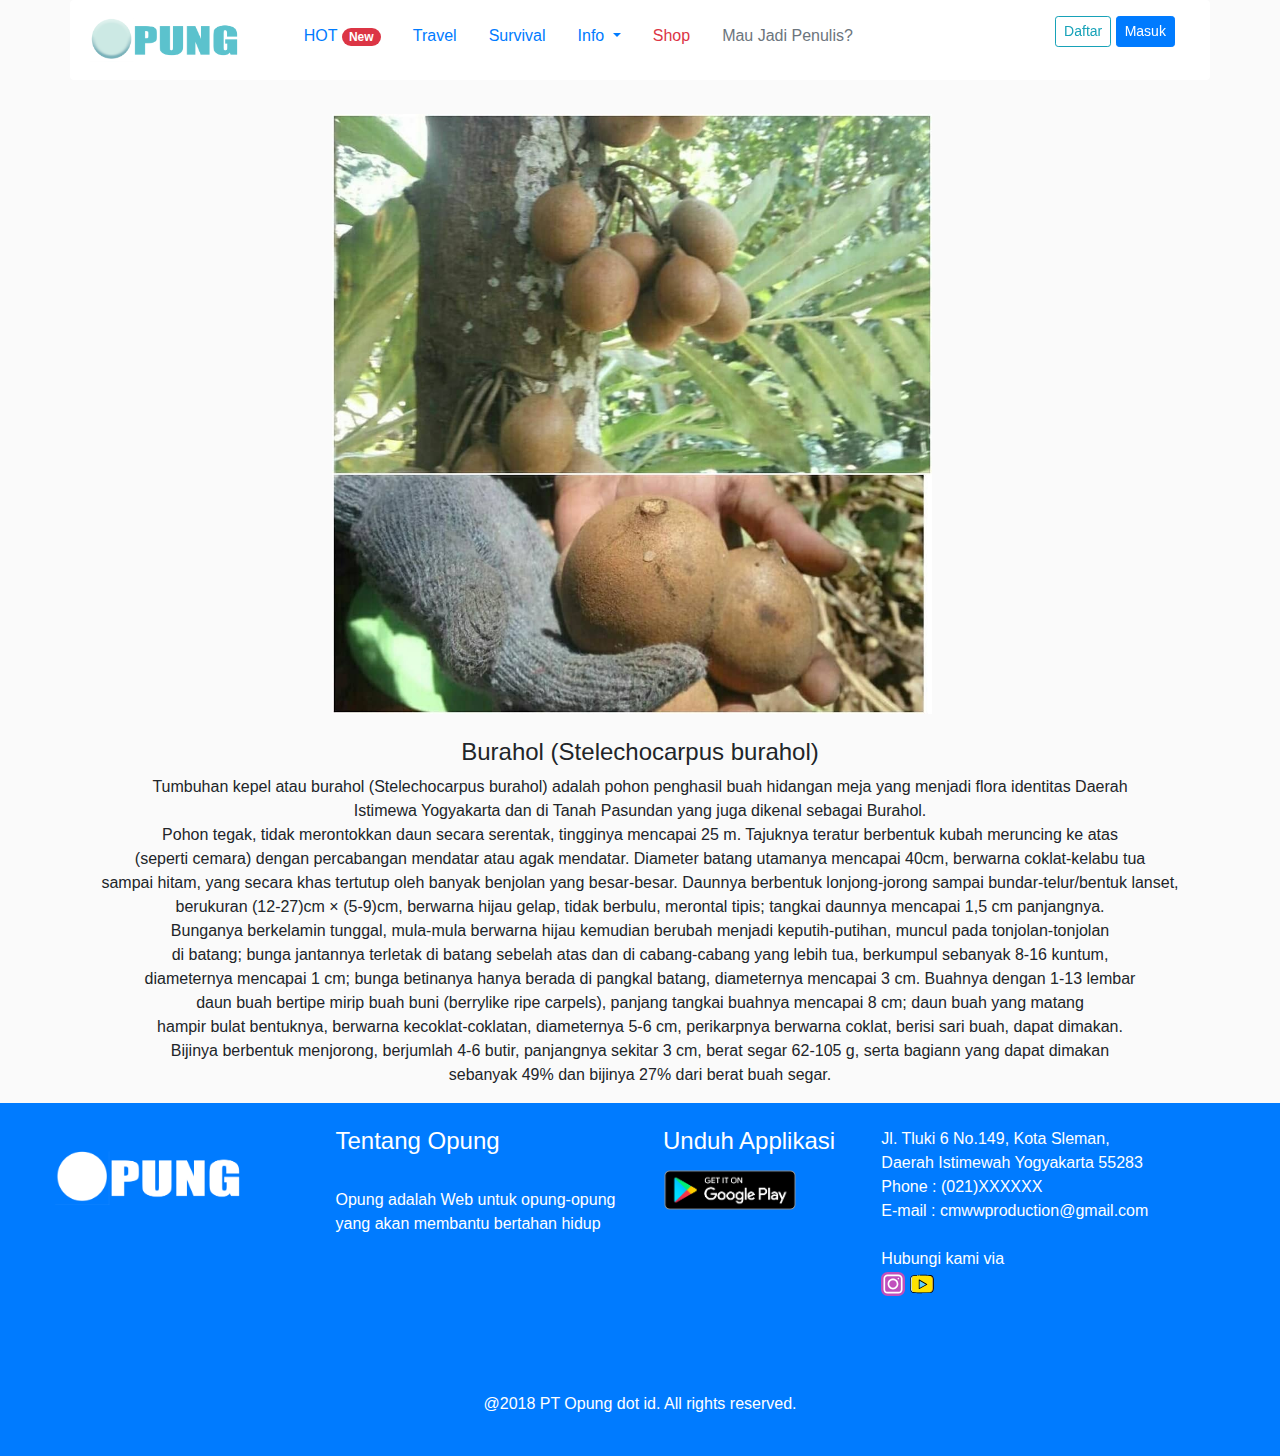
<file: p2.html>
<!DOCTYPE html>
<html lang="en">
<head>
  <title>O P U N G</title>
  <meta charset="utf-8">
  <meta name="viewport" content="width=device-width, initial-scale=1">
  <link rel="stylesheet" href="https://maxcdn.bootstrapcdn.com/bootstrap/4.1.0/css/bootstrap.min.css">
  <script src="https://ajax.googleapis.com/ajax/libs/jquery/3.3.1/jquery.min.js"></script>
  <script src="https://cdnjs.cloudflare.com/ajax/libs/popper.js/1.14.0/umd/popper.min.js"></script>
  <script src="https://maxcdn.bootstrapcdn.com/bootstrap/4.1.0/js/bootstrap.min.js"></script>

  <link rel="shortcut icon" href="img/favicon.ico">
  <link rel="stylesheet" href="css/style_custom.css">
  <link rel="stylesheet" href="css/animate.css">
   
</head>
<body data-spy="scroll" data-target=".navbar" data-offset="50">



  <header>
    <div class="container">
  <div class="row shadow-sm p-0 mb-1 bg-white rounded sticky-top">
    <div class="col-2">
      <a href="http://opung.id">
      <img src="img/OPUNG.png" class="img-fluid my-sm-3" alt="OPUNG" title="Opung">
      </a>
    </div>
      <div class="col-8">
        <form class="form-row my-lg-3 sm-0 ">
          <div class="form col-md-10 mb-2">
            <ul class="nav justify-content-center">

   <li class="nav-item">
    <a class="nav-link active" href="index.html">HOT <span class="badge badge-pill badge-danger"> New </span></a>
  </li>
  <li class="nav-item">
    <a class="nav-link" href="#section1">Travel</a>
  </li>
  <li class="nav-item">
    <a class="nav-link" href="#section2">Survival</a>
  </li>
    <li class="nav-item dropdown">
      <a class="nav-link dropdown-toggle" href="#" id="navbardrop" data-toggle="dropdown">
        Info
      </a>
      <div class="dropdown-menu">
        <a class="dropdown-item" href="#section41">Pendakian</a>
        <a class="dropdown-item" href="disc.html">Disclaimer</a>
        <a class="dropdown-item" href="policy.html">Privacy Policy </a>
      </div>
      <li class="nav-item">
    <a class="nav-link text-danger" href="shop.html">Shop</a>
  </li>
  <li class="nav-item">
    <a class="nav-link disabled" href="#">Mau Jadi Penulis?</a>
  </li>
</ul>
          </div>
        </form>

      </div>
    <div class="col-2" align="center">
    <a href="d.html">
      <button type="button" href="signup.html" class="btn btn-outline-info btn-sm my-sm-3" tabindex="-1" role="button" aria-disabled="true">Daftar</button></a>
      <button type="button" class="btn btn-primary btn-sm" data-toggle="modal" data-target="#myModal" tabindex="-1" aria-disabled="true">Masuk</button>
  

<div class="modal fade" id="myModal" role="dialog" style="display: none;">
    <div class="modal-dialog">
    
      <!-- Modal content-->
      <div class="modal-content">
        <div class="modal-header" style="padding:35px 50px;">
          <button type="button" class="close" data-dismiss="modal">×</button>
          <h4><span class="fa fa-sign-in" style="font-size:20px"></span> Masuk</h4>
        </div>
        <div class="modal-body" style="padding:40px 50px;">
          <form role="form">
            <div class="form-group">
              <label for="usrname"><span class="fa fa-user" style="font-size:20px"></span> Username</label>
              <input type="text" class="form-control" id="usrname" placeholder="Masukkan email">
            </div>
            <div class="form-group">
              <label for="psw"><span class="fa fa-lock" style="font-size:24px glyphicon-eye-open"></span> Password</label>
              <input type="password" class="form-control" id="pwd" placeholder="Masukkan password">
            </div>
            <div class="checkbox">
              <label><input type="checkbox" value="" checked="">Remember me</label>
            </div>
              <button type="submit" class="btn btn-success btn-block"><span class="fa fa-power-off" style="font-size:15px"></span> Masuk</button>
          </form>
        </div>
        <div class="modal-footer modal-login-footer">
          <p>Not a member? <a href="signup.html">Sign Up</a></p>
          <p>Forgot <a href="#">Password?</a></p>
        </div>
      </div>
      
    </div>
  </div>
</div>
</div>
</header>
</nav>

<!-- Media top -->
<div class="media-body" align="center">
  <img src="img/pic2.jpg" align="center" class="align-self-start mr-3" style="width:600px; padding-top: 30px">
  <div class="media-body">
    <br>

    <h4>Burahol (Stelechocarpus burahol)</h4>
    <p>
      Tumbuhan kepel atau burahol (Stelechocarpus burahol) adalah pohon penghasil buah hidangan meja yang menjadi flora identitas Daerah <br>Istimewa Yogyakarta dan di Tanah Pasundan yang juga dikenal sebagai Burahol.<br>
      Pohon tegak, tidak merontokkan daun secara serentak, tingginya mencapai 25 m. Tajuknya teratur berbentuk kubah meruncing ke atas<br>
      (seperti cemara) dengan percabangan mendatar atau agak mendatar. Diameter batang utamanya mencapai 40cm, berwarna coklat-kelabu tua<br> sampai hitam, yang secara khas tertutup oleh banyak benjolan yang besar-besar. Daunnya berbentuk lonjong-jorong sampai bundar-telur/bentuk lanset,<br> berukuran (12-27)cm × (5-9)cm, berwarna hijau gelap, tidak berbulu, merontal tipis; tangkai daunnya mencapai 1,5 cm panjangnya.<br> Bunganya berkelamin tunggal, mula-mula berwarna hijau kemudian berubah menjadi keputih-putihan, muncul pada tonjolan-tonjolan<br> di batang; bunga jantannya terletak di batang sebelah atas dan di cabang-cabang yang lebih tua, berkumpul sebanyak 8-16 kuntum,<br> diameternya mencapai 1 cm; bunga betinanya hanya berada di pangkal batang, diameternya mencapai 3 cm. Buahnya dengan 1-13 lembar<br> daun buah bertipe mirip buah buni (berrylike ripe carpels), panjang tangkai buahnya mencapai 8 cm; daun buah yang matang<br> hampir bulat bentuknya, berwarna kecoklat-coklatan, diameternya 5-6 cm, perikarpnya berwarna coklat, berisi sari buah, dapat dimakan.<br> Bijinya berbentuk menjorong, berjumlah 4-6 butir, panjangnya sekitar 3 cm, berat segar 62-105 g, serta bagiann yang dapat dimakan<br> sebanyak 49% dan bijinya 27% dari berat buah segar.


    </p>
  </div>
</div>

 <div class="footer bg-primary">
    <div class="row">
    <div class="col-3 my-lg-5" align="center">
      <span class="d-block p-2 text-white">
        <img src="img/OPUNG2.png" width="200" style="margin-top:-11px; border-color: white;">
      </span> 
    </div>
    <div class="col-3 my-lg-3">
      <span class="d-block p-2 text-white" ><h4>Tentang Opung</h4>
        <br>
        Opung adalah Web untuk opung-opung yang akan membantu bertahan hidup
      </span> 
    </div>
    <div class="col-2 my-lg-3">
      <span class="d-block p-2 text-white" ><h4>Unduh Applikasi</h4></span>
      <a href="http://opung.id"> 
      <img src="img/playstore.png" width="150" style="margin-top:-11px;"></a>
    </div>
    <div class="col-3 my-lg-3">
    <span class="d-block p-2 text-white" >Jl. Tluki 6 No.149, Kota Sleman, <br>Daerah Istimewah Yogyakarta 55283 
    <br>Phone : (021)XXXXXX
    <br>E-mail : cmwwproduction@gmail.com
    <br><br>
    Hubungi kami via
  <div class="link-media">
           <a href="https://www.instagram.com/cmww.id/" target="_blank">              
             <img src="img/instagram.svg" width="24">
           </a> 
          
           <a href="https://www.youtube.com/c/cmwwproduction" target="_blank">  
             <img src="img/youtube.svg" width="24"> 
           </a> 
          
           </div></span> 
    </div>
    <div class="col-12 my-lg-3">
      <span class="d-block p-2 text-white">
      <br><br><p align="center"> @2018 PT Opung dot id. All rights reserved. </p>
    </span> 
    </div>
  </div>
</div>
 

  </div>

</body>
</html>
</file>
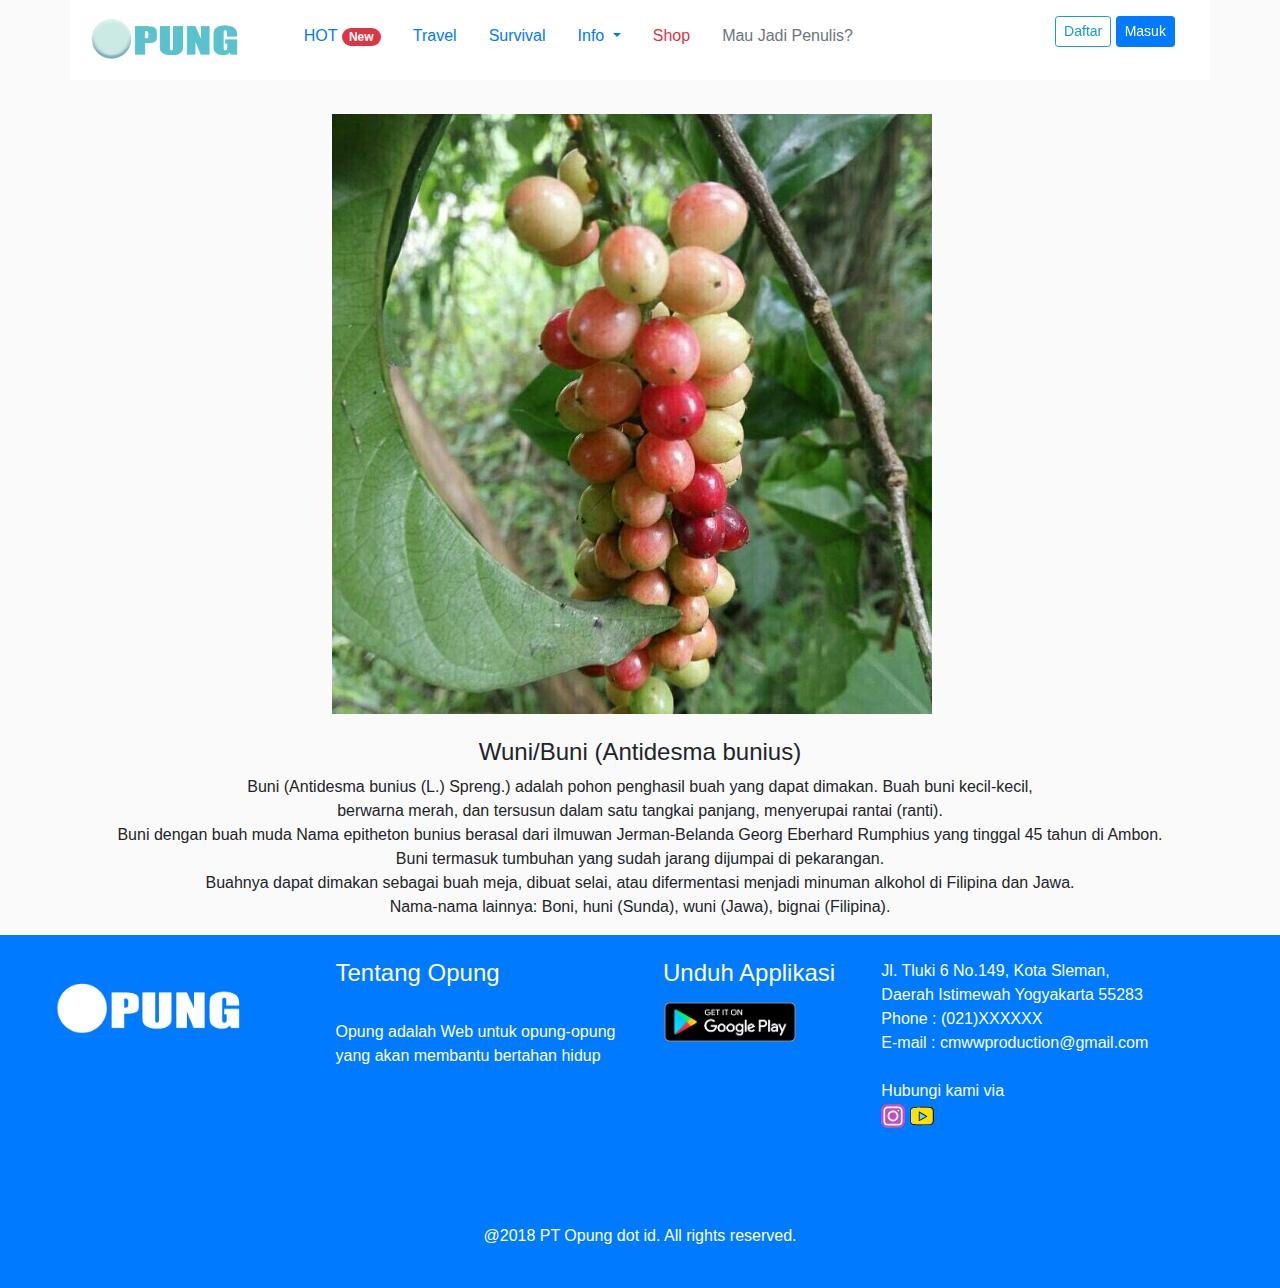
<file: p3.html>
<!DOCTYPE html>
<html lang="en">
<head>
  <title>O P U N G</title>
  <meta charset="utf-8">
  <meta name="viewport" content="width=device-width, initial-scale=1">
  <link rel="stylesheet" href="https://maxcdn.bootstrapcdn.com/bootstrap/4.1.0/css/bootstrap.min.css">
  <script src="https://ajax.googleapis.com/ajax/libs/jquery/3.3.1/jquery.min.js"></script>
  <script src="https://cdnjs.cloudflare.com/ajax/libs/popper.js/1.14.0/umd/popper.min.js"></script>
  <script src="https://maxcdn.bootstrapcdn.com/bootstrap/4.1.0/js/bootstrap.min.js"></script>

  <link rel="shortcut icon" href="img/favicon.ico">
  <link rel="stylesheet" href="css/style_custom.css">
  <link rel="stylesheet" href="css/animate.css">
   
</head>
<body data-spy="scroll" data-target=".navbar" data-offset="50">



  <header>
    <div class="container">
  <div class="row shadow-sm p-0 mb-1 bg-white rounded sticky-top">
    <div class="col-2">
      <a href="http://opung.id">
      <img src="img/OPUNG.png" class="img-fluid my-sm-3" alt="OPUNG" title="Opung">
      </a>
    </div>
      <div class="col-8">
        <form class="form-row my-lg-3 sm-0 ">
          <div class="form col-md-10 mb-2">
            <ul class="nav justify-content-center">

   <li class="nav-item">
    <a class="nav-link active" href="index.html">HOT <span class="badge badge-pill badge-danger"> New </span></a>
  </li>
  <li class="nav-item">
    <a class="nav-link" href="#section1">Travel</a>
  </li>
  <li class="nav-item">
    <a class="nav-link" href="#section2">Survival</a>
  </li>
    <li class="nav-item dropdown">
      <a class="nav-link dropdown-toggle" href="#" id="navbardrop" data-toggle="dropdown">
        Info
      </a>
      <div class="dropdown-menu">
        <a class="dropdown-item" href="#section41">Pendakian</a>
        <a class="dropdown-item" href="disc.html">Disclaimer</a>
        <a class="dropdown-item" href="policy.html">Privacy Policy </a>
      </div>
      <li class="nav-item">
    <a class="nav-link text-danger" href="shop.html">Shop</a>
  </li>
  <li class="nav-item">
    <a class="nav-link disabled" href="#">Mau Jadi Penulis?</a>
  </li>
</ul>
          </div>
        </form>

      </div>
    <div class="col-2" align="center">
    <a href="d.html">
      <button type="button" href="signup.html" class="btn btn-outline-info btn-sm my-sm-3" tabindex="-1" role="button" aria-disabled="true">Daftar</button></a>
      <button type="button" class="btn btn-primary btn-sm" data-toggle="modal" data-target="#myModal" tabindex="-1" aria-disabled="true">Masuk</button>
  

<div class="modal fade" id="myModal" role="dialog" style="display: none;">
    <div class="modal-dialog">
    
      <!-- Modal content-->
      <div class="modal-content">
        <div class="modal-header" style="padding:35px 50px;">
          <button type="button" class="close" data-dismiss="modal">×</button>
          <h4><span class="fa fa-sign-in" style="font-size:20px"></span> Masuk</h4>
        </div>
        <div class="modal-body" style="padding:40px 50px;">
          <form role="form">
            <div class="form-group">
              <label for="usrname"><span class="fa fa-user" style="font-size:20px"></span> Username</label>
              <input type="text" class="form-control" id="usrname" placeholder="Masukkan email">
            </div>
            <div class="form-group">
              <label for="psw"><span class="fa fa-lock" style="font-size:24px glyphicon-eye-open"></span> Password</label>
              <input type="password" class="form-control" id="pwd" placeholder="Masukkan password">
            </div>
            <div class="checkbox">
              <label><input type="checkbox" value="" checked="">Remember me</label>
            </div>
              <button type="submit" class="btn btn-success btn-block"><span class="fa fa-power-off" style="font-size:15px"></span> Masuk</button>
          </form>
        </div>
        <div class="modal-footer modal-login-footer">
          <p>Not a member? <a href="signup.html">Sign Up</a></p>
          <p>Forgot <a href="#">Password?</a></p>
        </div>
      </div>
      
    </div>
  </div>
</div>
</div>
</header>
</nav>

<!-- Media top -->
<div class="media-body" align="center">
  <img src="img/pic3.jpg" align="center" class="align-self-start mr-3" style="width:600px; padding-top: 30px">
  <div class="media-body">
    <br>

    <h4>Wuni/Buni (Antidesma bunius)</h4>
    <p>
      Buni (Antidesma bunius (L.) Spreng.) adalah pohon penghasil buah yang dapat dimakan. Buah buni kecil-kecil,<br> berwarna merah, dan tersusun dalam satu tangkai panjang, menyerupai rantai (ranti).<br>
      Buni dengan buah muda
      Nama epitheton bunius berasal dari ilmuwan Jerman-Belanda Georg Eberhard Rumphius yang tinggal 45 tahun di Ambon.<br>
      Buni termasuk tumbuhan yang sudah jarang dijumpai di pekarangan.<br>
      Buahnya dapat dimakan sebagai buah meja, dibuat selai, atau difermentasi menjadi minuman alkohol di Filipina dan Jawa.<br>
      Nama-nama lainnya: Boni, huni (Sunda), wuni (Jawa), bignai (Filipina).


    </p>
  </div>
</div>

 <div class="footer bg-primary">
    <div class="row">
    <div class="col-3 my-lg-5" align="center">
      <span class="d-block p-2 text-white">
        <img src="img/OPUNG2.png" width="200" style="margin-top:-11px; border-color: white;">
      </span> 
    </div>
    <div class="col-3 my-lg-3">
      <span class="d-block p-2 text-white" ><h4>Tentang Opung</h4>
        <br>
        Opung adalah Web untuk opung-opung yang akan membantu bertahan hidup
      </span> 
    </div>
    <div class="col-2 my-lg-3">
      <span class="d-block p-2 text-white" ><h4>Unduh Applikasi</h4></span>
      <a href="http://opung.id"> 
      <img src="img/playstore.png" width="150" style="margin-top:-11px;"></a>
    </div>
    <div class="col-3 my-lg-3">
    <span class="d-block p-2 text-white" >Jl. Tluki 6 No.149, Kota Sleman, <br>Daerah Istimewah Yogyakarta 55283 
    <br>Phone : (021)XXXXXX
    <br>E-mail : cmwwproduction@gmail.com
    <br><br>
    Hubungi kami via
  <div class="link-media">
           <a href="https://www.instagram.com/cmww.id/" target="_blank">              
             <img src="img/instagram.svg" width="24">
           </a> 
          
           <a href="https://www.youtube.com/c/cmwwproduction" target="_blank">  
             <img src="img/youtube.svg" width="24"> 
           </a> 
          
           </div></span> 
    </div>
    <div class="col-12 my-lg-3">
      <span class="d-block p-2 text-white">
      <br><br><p align="center"> @2018 PT Opung dot id. All rights reserved. </p>
    </span> 
    </div>
  </div>
</div>
 

  </div>

</body>
</html>
</file>
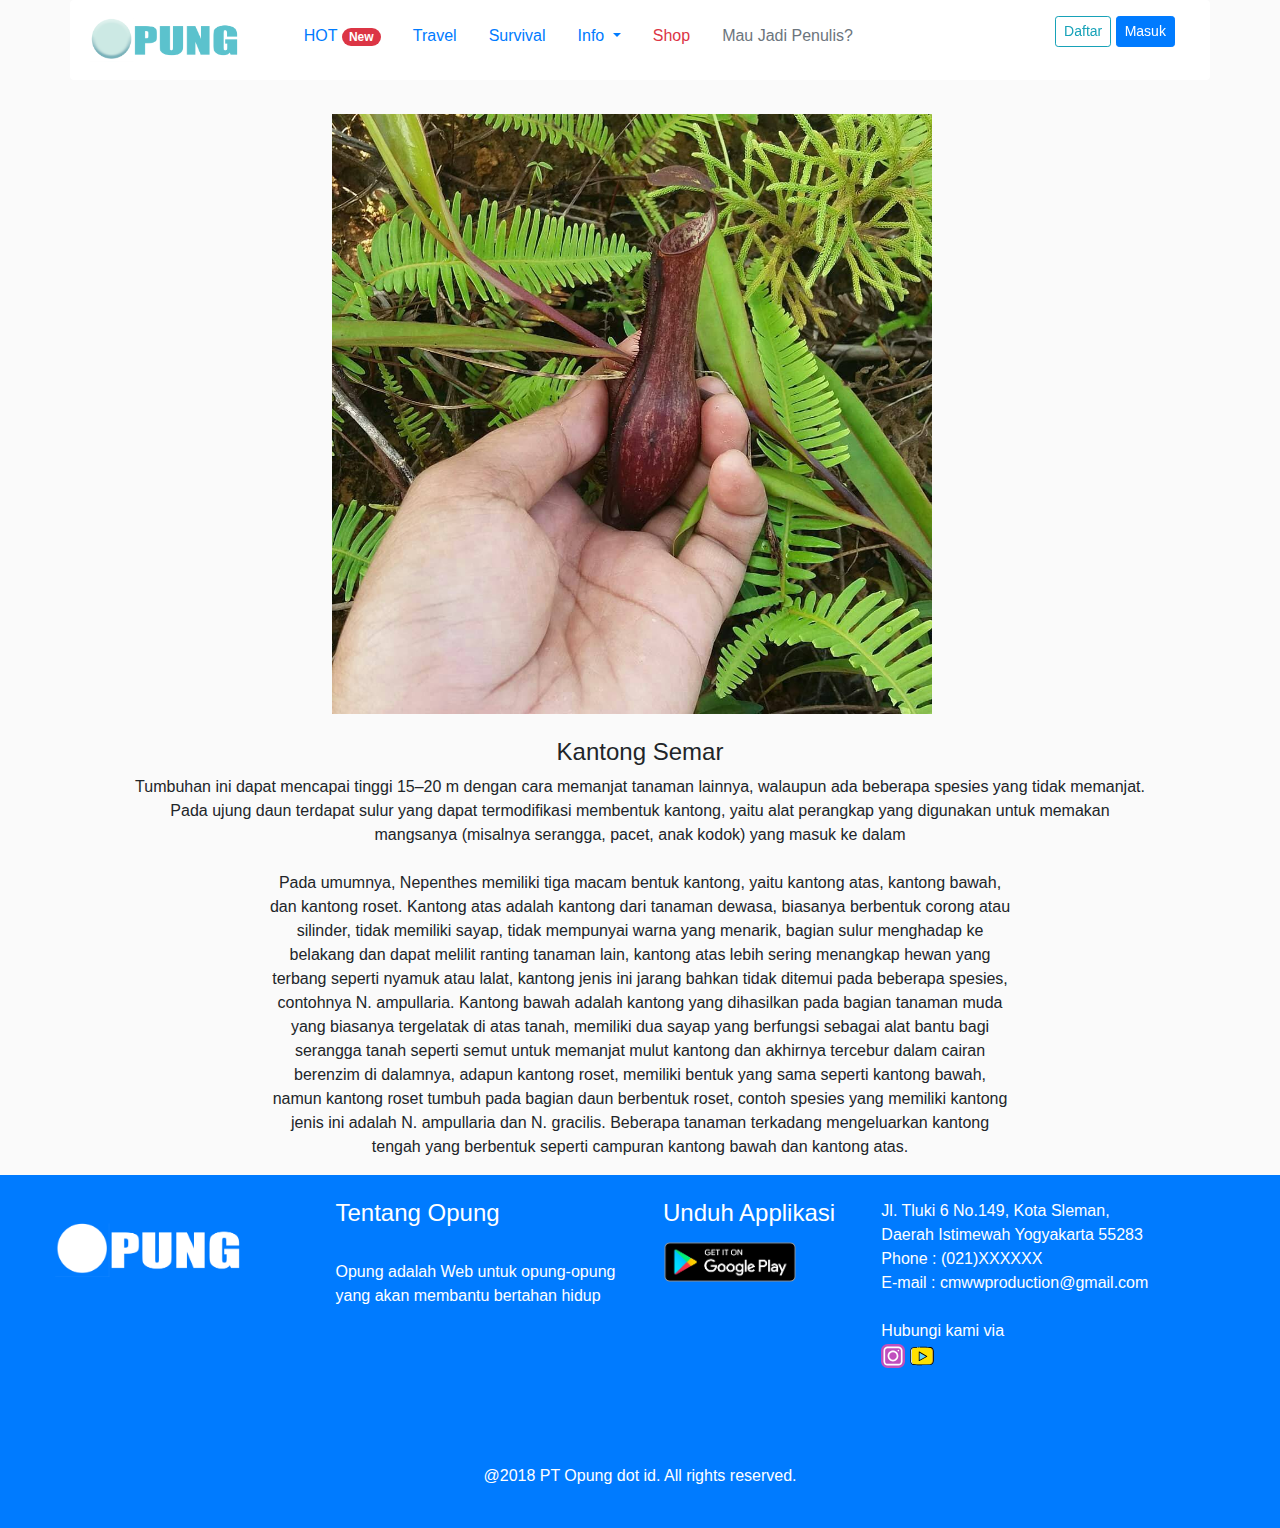
<file: p4.html>
<!DOCTYPE html>
<html lang="en">
<head>
  <title>O P U N G</title>
  <meta charset="utf-8">
  <meta name="viewport" content="width=device-width, initial-scale=1">
  <link rel="stylesheet" href="https://maxcdn.bootstrapcdn.com/bootstrap/4.1.0/css/bootstrap.min.css">
  <script src="https://ajax.googleapis.com/ajax/libs/jquery/3.3.1/jquery.min.js"></script>
  <script src="https://cdnjs.cloudflare.com/ajax/libs/popper.js/1.14.0/umd/popper.min.js"></script>
  <script src="https://maxcdn.bootstrapcdn.com/bootstrap/4.1.0/js/bootstrap.min.js"></script>

  <link rel="shortcut icon" href="img/favicon.ico">
  <link rel="stylesheet" href="css/style_custom.css">
  <link rel="stylesheet" href="css/animate.css">
   
</head>
<body data-spy="scroll" data-target=".navbar" data-offset="50">



  <header>
    <div class="container">
  <div class="row shadow-sm p-0 mb-1 bg-white rounded sticky-top">
    <div class="col-2">
      <a href="http://opung.id">
      <img src="img/OPUNG.png" class="img-fluid my-sm-3" alt="OPUNG" title="Opung">
      </a>
    </div>
      <div class="col-8">
        <form class="form-row my-lg-3 sm-0 ">
          <div class="form col-md-10 mb-2">
            <ul class="nav justify-content-center">

   <li class="nav-item">
    <a class="nav-link active" href="index.html">HOT <span class="badge badge-pill badge-danger"> New </span></a>
  </li>
  <li class="nav-item">
    <a class="nav-link" href="#section1">Travel</a>
  </li>
  <li class="nav-item">
    <a class="nav-link" href="#section2">Survival</a>
  </li>
    <li class="nav-item dropdown">
      <a class="nav-link dropdown-toggle" href="#" id="navbardrop" data-toggle="dropdown">
        Info
      </a>
      <div class="dropdown-menu">
        <a class="dropdown-item" href="#section41">Pendakian</a>
        <a class="dropdown-item" href="disc.html">Disclaimer</a>
        <a class="dropdown-item" href="policy.html">Privacy Policy </a>
      </div>
      <li class="nav-item">
    <a class="nav-link text-danger" href="shop.html">Shop</a>
  </li>
  <li class="nav-item">
    <a class="nav-link disabled" href="#">Mau Jadi Penulis?</a>
  </li>
</ul>
          </div>
        </form>

      </div>
    <div class="col-2" align="center">
    <a href="d.html">
      <button type="button" href="signup.html" class="btn btn-outline-info btn-sm my-sm-3" tabindex="-1" role="button" aria-disabled="true">Daftar</button></a>
      <button type="button" class="btn btn-primary btn-sm" data-toggle="modal" data-target="#myModal" tabindex="-1" aria-disabled="true">Masuk</button>
  

<div class="modal fade" id="myModal" role="dialog" style="display: none;">
    <div class="modal-dialog">
    
      <!-- Modal content-->
      <div class="modal-content">
        <div class="modal-header" style="padding:35px 50px;">
          <button type="button" class="close" data-dismiss="modal">×</button>
          <h4><span class="fa fa-sign-in" style="font-size:20px"></span> Masuk</h4>
        </div>
        <div class="modal-body" style="padding:40px 50px;">
          <form role="form">
            <div class="form-group">
              <label for="usrname"><span class="fa fa-user" style="font-size:20px"></span> Username</label>
              <input type="text" class="form-control" id="usrname" placeholder="Masukkan email">
            </div>
            <div class="form-group">
              <label for="psw"><span class="fa fa-lock" style="font-size:24px glyphicon-eye-open"></span> Password</label>
              <input type="password" class="form-control" id="pwd" placeholder="Masukkan password">
            </div>
            <div class="checkbox">
              <label><input type="checkbox" value="" checked="">Remember me</label>
            </div>
              <button type="submit" class="btn btn-success btn-block"><span class="fa fa-power-off" style="font-size:15px"></span> Masuk</button>
          </form>
        </div>
        <div class="modal-footer modal-login-footer">
          <p>Not a member? <a href="signup.html">Sign Up</a></p>
          <p>Forgot <a href="#">Password?</a></p>
        </div>
      </div>
      
    </div>
  </div>
</div>
</div>
</header>
</nav>

<!-- Media top -->
<div class="media-body" align="center">
  <img src="img/pic4.jpg" align="center" class="align-self-start mr-3" style="width:600px; padding-top: 30px">
  <div class="media-body">
    <br>

    <h4>Kantong Semar</h4>
    <p>
      Tumbuhan ini dapat mencapai tinggi 15–20 m dengan cara memanjat tanaman lainnya, walaupun ada beberapa spesies yang tidak memanjat.<br>Pada ujung daun terdapat sulur yang dapat termodifikasi membentuk kantong, yaitu alat perangkap yang digunakan untuk memakan<br> mangsanya (misalnya serangga, pacet, anak kodok) yang masuk ke dalam<br>
      <br>
      Pada umumnya, Nepenthes memiliki tiga macam bentuk kantong, yaitu kantong atas, kantong bawah,<br>
      dan kantong roset. Kantong atas adalah kantong dari tanaman dewasa, biasanya berbentuk corong atau<br> 
      silinder, tidak memiliki sayap, tidak mempunyai warna yang menarik, bagian sulur menghadap ke <br>
      belakang dan dapat melilit ranting tanaman lain, kantong atas lebih sering menangkap hewan yang <br>
      terbang seperti nyamuk atau lalat, kantong jenis ini jarang bahkan tidak ditemui pada beberapa spesies,<br> 
      contohnya N. ampullaria. Kantong bawah adalah kantong yang dihasilkan pada bagian tanaman muda <br>
      yang biasanya tergelatak di atas tanah, memiliki dua sayap yang berfungsi sebagai alat bantu bagi <br>
      serangga tanah seperti semut untuk memanjat mulut kantong dan akhirnya tercebur dalam cairan <br>
      berenzim di dalamnya, adapun kantong roset, memiliki bentuk yang sama seperti kantong bawah, <br>
      namun kantong roset tumbuh pada bagian daun berbentuk roset, contoh spesies yang memiliki kantong <br>
      jenis ini adalah N. ampullaria dan N. gracilis. Beberapa tanaman terkadang mengeluarkan kantong <br>
      tengah yang berbentuk seperti campuran kantong bawah dan kantong atas.

    </p>
  </div>
</div>

 <div class="footer bg-primary">
    <div class="row">
    <div class="col-3 my-lg-5" align="center">
      <span class="d-block p-2 text-white">
        <img src="img/OPUNG2.png" width="200" style="margin-top:-11px; border-color: white;">
      </span> 
    </div>
    <div class="col-3 my-lg-3">
      <span class="d-block p-2 text-white" ><h4>Tentang Opung</h4>
        <br>
        Opung adalah Web untuk opung-opung yang akan membantu bertahan hidup
      </span> 
    </div>
    <div class="col-2 my-lg-3">
      <span class="d-block p-2 text-white" ><h4>Unduh Applikasi</h4></span>
      <a href="http://opung.id"> 
      <img src="img/playstore.png" width="150" style="margin-top:-11px;"></a>
    </div>
    <div class="col-3 my-lg-3">
    <span class="d-block p-2 text-white" >Jl. Tluki 6 No.149, Kota Sleman, <br>Daerah Istimewah Yogyakarta 55283 
    <br>Phone : (021)XXXXXX
    <br>E-mail : cmwwproduction@gmail.com
    <br><br>
    Hubungi kami via
  <div class="link-media">
           <a href="https://www.instagram.com/cmww.id/" target="_blank">              
             <img src="img/instagram.svg" width="24">
           </a> 
          
           <a href="https://www.youtube.com/c/cmwwproduction" target="_blank">  
             <img src="img/youtube.svg" width="24"> 
           </a> 
          
           </div></span> 
    </div>
    <div class="col-12 my-lg-3">
      <span class="d-block p-2 text-white">
      <br><br><p align="center"> @2018 PT Opung dot id. All rights reserved. </p>
    </span> 
    </div>
  </div>
</div>
 

  </div>

</body>
</html>
</file>
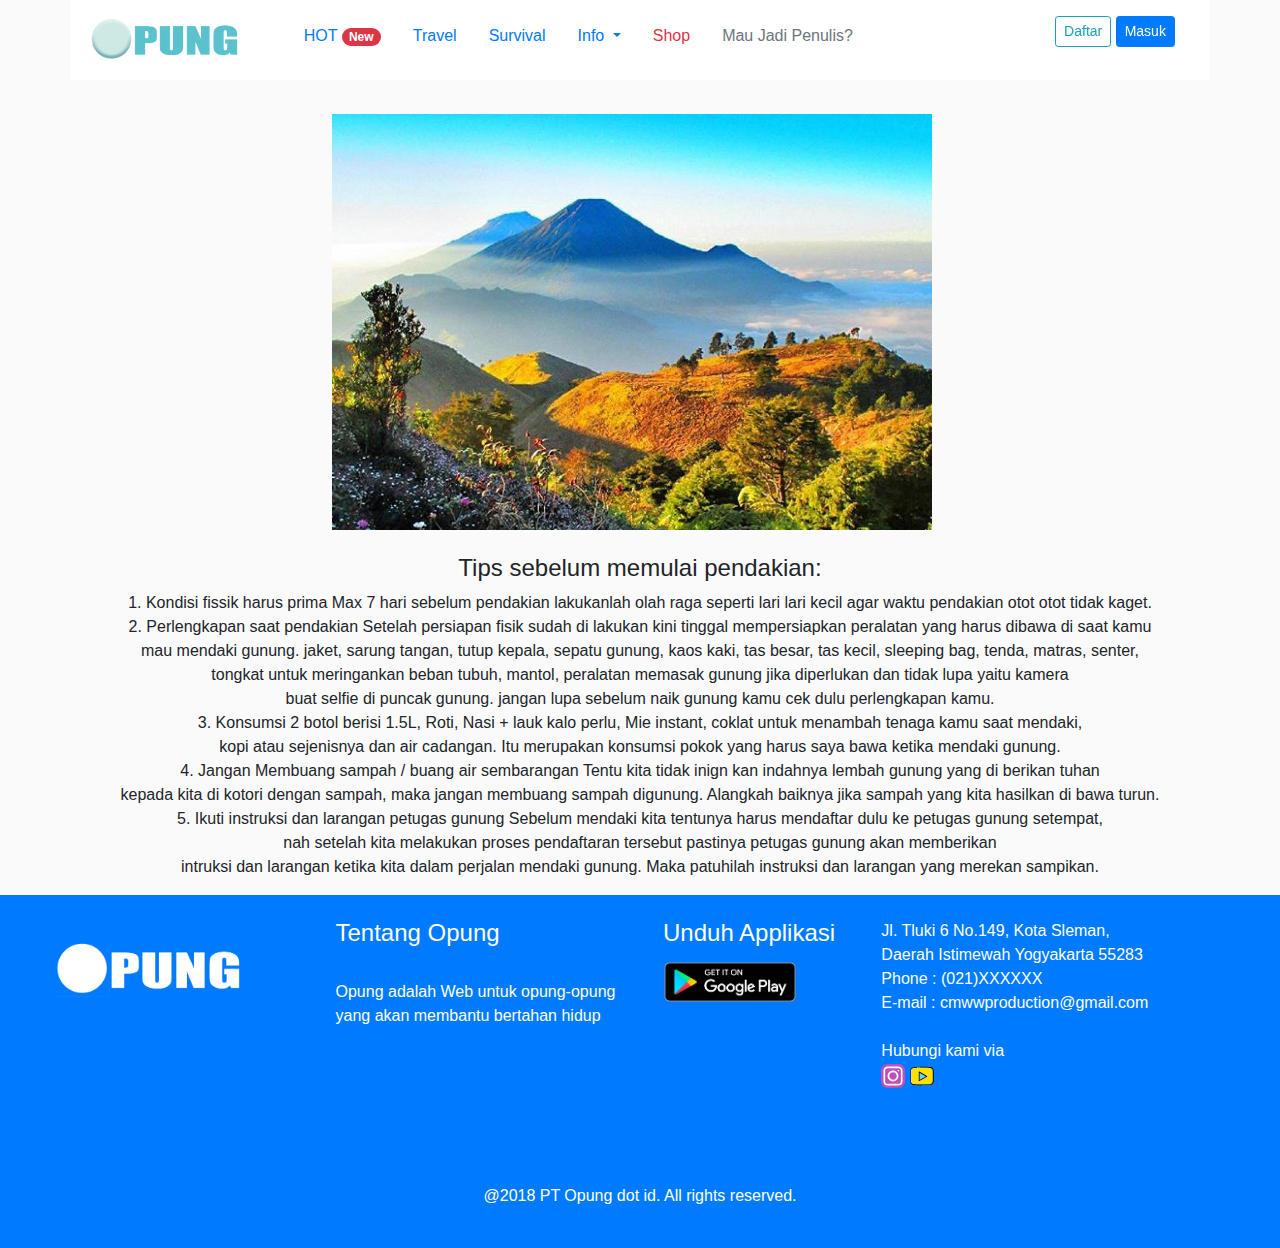
<file: p5.html>
<!DOCTYPE html>
<html lang="en">
<head>
  <title>O P U N G</title>
  <meta charset="utf-8">
  <meta name="viewport" content="width=device-width, initial-scale=1">
  <link rel="stylesheet" href="https://maxcdn.bootstrapcdn.com/bootstrap/4.1.0/css/bootstrap.min.css">
  <script src="https://ajax.googleapis.com/ajax/libs/jquery/3.3.1/jquery.min.js"></script>
  <script src="https://cdnjs.cloudflare.com/ajax/libs/popper.js/1.14.0/umd/popper.min.js"></script>
  <script src="https://maxcdn.bootstrapcdn.com/bootstrap/4.1.0/js/bootstrap.min.js"></script>

  <link rel="shortcut icon" href="img/favicon.ico">
  <link rel="stylesheet" href="css/style_custom.css">
  <link rel="stylesheet" href="css/animate.css">
   
</head>
<body data-spy="scroll" data-target=".navbar" data-offset="50">



  <header>
    <div class="container">
  <div class="row shadow-sm p-0 mb-1 bg-white rounded sticky-top">
    <div class="col-2">
      <a href="http://opung.id">
      <img src="img/OPUNG.png" class="img-fluid my-sm-3" alt="OPUNG" title="Opung">
      </a>
    </div>
      <div class="col-8">
        <form class="form-row my-lg-3 sm-0 ">
          <div class="form col-md-10 mb-2">
            <ul class="nav justify-content-center">

   <li class="nav-item">
    <a class="nav-link active" href="index.html">HOT <span class="badge badge-pill badge-danger"> New </span></a>
  </li>
  <li class="nav-item">
    <a class="nav-link" href="#section1">Travel</a>
  </li>
  <li class="nav-item">
    <a class="nav-link" href="#section2">Survival</a>
  </li>
    <li class="nav-item dropdown">
      <a class="nav-link dropdown-toggle" href="#" id="navbardrop" data-toggle="dropdown">
        Info
      </a>
      <div class="dropdown-menu">
        <a class="dropdown-item" href="#section41">Pendakian</a>
        <a class="dropdown-item" href="disc.html">Disclaimer</a>
        <a class="dropdown-item" href="policy.html">Privacy Policy </a>
      </div>
      <li class="nav-item">
    <a class="nav-link text-danger" href="shop.html">Shop</a>
  </li>
  <li class="nav-item">
    <a class="nav-link disabled" href="#">Mau Jadi Penulis?</a>
  </li>
</ul>
          </div>
        </form>

      </div>
    <div class="col-2" align="center">
    <a href="d.html">
      <button type="button" href="signup.html" class="btn btn-outline-info btn-sm my-sm-3" tabindex="-1" role="button" aria-disabled="true">Daftar</button></a>
      <button type="button" class="btn btn-primary btn-sm" data-toggle="modal" data-target="#myModal" tabindex="-1" aria-disabled="true">Masuk</button>
  

<div class="modal fade" id="myModal" role="dialog" style="display: none;">
    <div class="modal-dialog">
    
      <!-- Modal content-->
      <div class="modal-content">
        <div class="modal-header" style="padding:35px 50px;">
          <button type="button" class="close" data-dismiss="modal">×</button>
          <h4><span class="fa fa-sign-in" style="font-size:20px"></span> Masuk</h4>
        </div>
        <div class="modal-body" style="padding:40px 50px;">
          <form role="form">
            <div class="form-group">
              <label for="usrname"><span class="fa fa-user" style="font-size:20px"></span> Username</label>
              <input type="text" class="form-control" id="usrname" placeholder="Masukkan email">
            </div>
            <div class="form-group">
              <label for="psw"><span class="fa fa-lock" style="font-size:24px glyphicon-eye-open"></span> Password</label>
              <input type="password" class="form-control" id="pwd" placeholder="Masukkan password">
            </div>
            <div class="checkbox">
              <label><input type="checkbox" value="" checked="">Remember me</label>
            </div>
              <button type="submit" class="btn btn-success btn-block"><span class="fa fa-power-off" style="font-size:15px"></span> Masuk</button>
          </form>
        </div>
        <div class="modal-footer modal-login-footer">
          <p>Not a member? <a href="signup.html">Sign Up</a></p>
          <p>Forgot <a href="#">Password?</a></p>
        </div>
      </div>
      
    </div>
  </div>
</div>
</div>
</header>
</nav>

<!-- Media top -->
<div class="media-body" align="center">
  <img src="img/tips1.jpg" align="center" class="align-self-start mr-3" style="width:600px; padding-top: 30px">
  <div class="media-body">
    <br>

    <h4>Tips sebelum memulai pendakian:</h4>
    <p>1. Kondisi fissik harus prima
Max 7 hari sebelum pendakian lakukanlah olah raga seperti lari lari kecil agar waktu pendakian otot otot tidak kaget.<br>
2.  Perlengkapan saat pendakian
Setelah persiapan fisik sudah di lakukan kini tinggal mempersiapkan peralatan yang harus dibawa di saat kamu<br> mau mendaki gunung.  jaket, sarung tangan, tutup kepala, sepatu gunung, kaos kaki, tas besar, tas kecil, sleeping bag, tenda, matras, senter, <br>tongkat untuk meringankan beban tubuh, mantol,  peralatan memasak gunung jika diperlukan dan tidak lupa yaitu kamera<br> buat selfie di puncak gunung. jangan lupa sebelum naik gunung kamu cek dulu perlengkapan kamu.<br>
3.  Konsumsi
2 botol berisi 1.5L, Roti, Nasi + lauk kalo perlu, Mie instant, coklat untuk menambah tenaga kamu saat mendaki, <br>kopi atau sejenisnya dan air cadangan. Itu merupakan konsumsi pokok yang harus saya bawa ketika mendaki gunung.<br>
4.  Jangan Membuang sampah / buang air sembarangan
Tentu kita tidak inign kan indahnya lembah gunung yang di berikan tuhan<br> kepada kita di kotori dengan sampah, maka jangan membuang sampah digunung. Alangkah baiknya jika sampah yang kita hasilkan di bawa turun.<br>
5.  Ikuti instruksi dan larangan petugas gunung
Sebelum mendaki kita tentunya harus mendaftar dulu ke petugas gunung setempat,<br> nah setelah kita melakukan proses pendaftaran tersebut pastinya petugas gunung akan memberikan<br> intruksi dan larangan ketika kita dalam perjalan mendaki gunung. Maka patuhilah instruksi dan larangan yang merekan sampikan.</p>
  </div>
</div>

 <div class="footer bg-primary">
    <div class="row">
    <div class="col-3 my-lg-5" align="center">
      <span class="d-block p-2 text-white">
        <img src="img/OPUNG2.png" width="200" style="margin-top:-11px; border-color: white;">
      </span> 
    </div>
    <div class="col-3 my-lg-3">
      <span class="d-block p-2 text-white" ><h4>Tentang Opung</h4>
        <br>
        Opung adalah Web untuk opung-opung yang akan membantu bertahan hidup
      </span> 
    </div>
    <div class="col-2 my-lg-3">
      <span class="d-block p-2 text-white" ><h4>Unduh Applikasi</h4></span>
      <a href="http://opung.id"> 
      <img src="img/playstore.png" width="150" style="margin-top:-11px;"></a>
    </div>
    <div class="col-3 my-lg-3">
    <span class="d-block p-2 text-white" >Jl. Tluki 6 No.149, Kota Sleman, <br>Daerah Istimewah Yogyakarta 55283 
    <br>Phone : (021)XXXXXX
    <br>E-mail : cmwwproduction@gmail.com
    <br><br>
    Hubungi kami via
  <div class="link-media">
           <a href="https://www.instagram.com/cmww.id/" target="_blank">              
             <img src="img/instagram.svg" width="24">
           </a> 
          
           <a href="https://www.youtube.com/c/cmwwproduction" target="_blank">  
             <img src="img/youtube.svg" width="24"> 
           </a> 
          
           </div></span> 
    </div>
    <div class="col-12 my-lg-3">
      <span class="d-block p-2 text-white">
      <br><br><p align="center"> @2018 PT Opung dot id. All rights reserved. </p>
    </span> 
    </div>
  </div>
</div>
 

  </div>

</body>
</html>
</file>
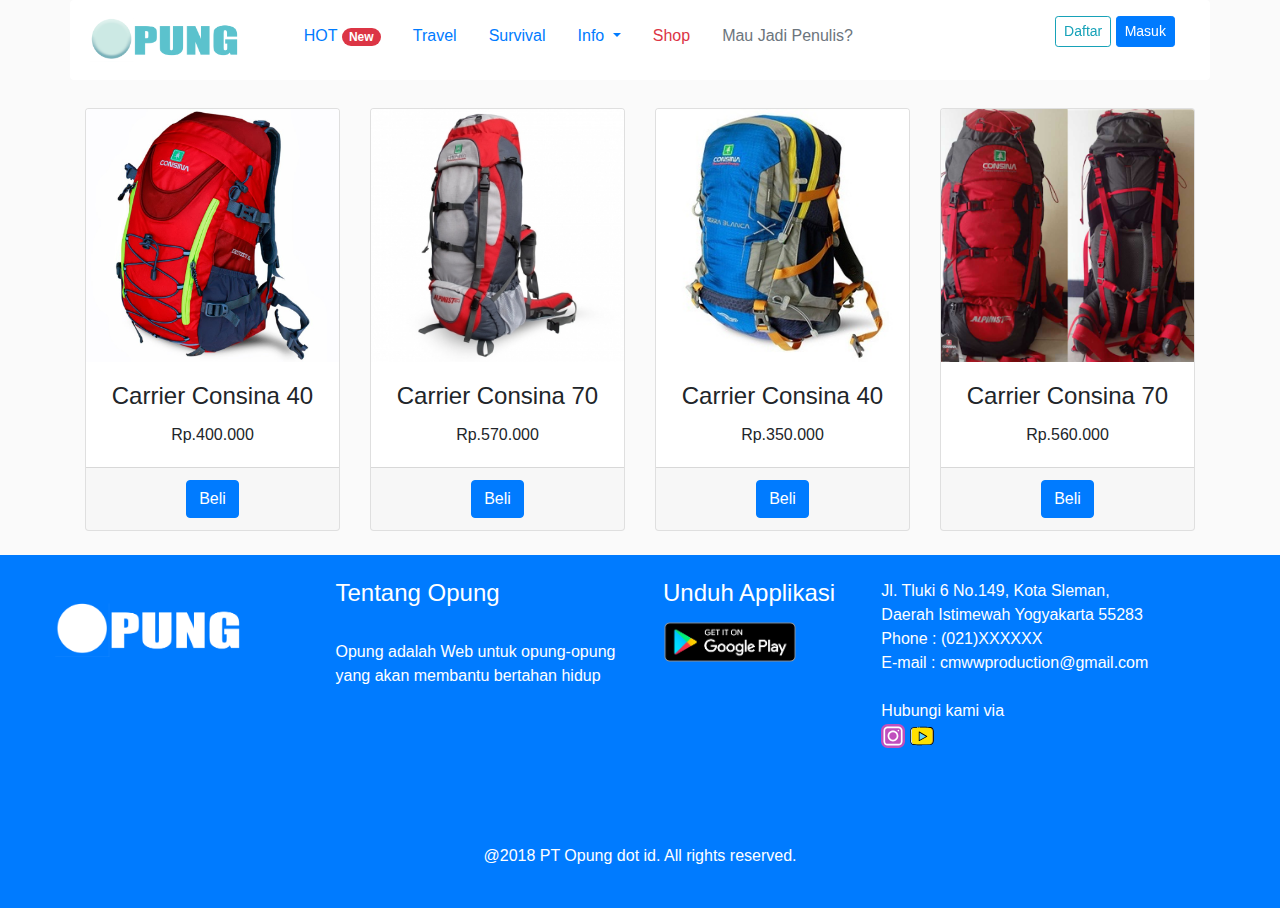
<file: shop.html>
<!DOCTYPE html>
<html lang="en">
<head>
  <title>O P U N G</title>
  <meta charset="utf-8">
  <meta name="viewport" content="width=device-width, initial-scale=1">
  <link rel="stylesheet" href="https://maxcdn.bootstrapcdn.com/bootstrap/4.1.0/css/bootstrap.min.css">
  <script src="https://ajax.googleapis.com/ajax/libs/jquery/3.3.1/jquery.min.js"></script>
  <script src="https://cdnjs.cloudflare.com/ajax/libs/popper.js/1.14.0/umd/popper.min.js"></script>
  <script src="https://maxcdn.bootstrapcdn.com/bootstrap/4.1.0/js/bootstrap.min.js"></script>

  <link rel="shortcut icon" href="img/favicon.ico">
  <link rel="stylesheet" href="css/style_custom.css">
  <link rel="stylesheet" href="css/animate.css">
   
</head>
<body data-spy="scroll" data-target=".navbar" data-offset="50">



  <header>
    <div class="container">
  <div class="row shadow-sm p-0 mb-1 bg-white rounded sticky-top">
    <div class="col-2">
      <a href="http://opung.id">
      <img src="img/OPUNG.png" class="img-fluid my-sm-3" alt="OPUNG" title="Opung">
      </a>
    </div>
      <div class="col-8">
        <form class="form-row my-lg-3 sm-0 ">
          <div class="form col-md-10 mb-2">
            <ul class="nav justify-content-center">

  <li class="nav-item">
    <a class="nav-link active" href="index.html">HOT <span class="badge badge-pill badge-danger"> New </span></a>
  </li>
  <li class="nav-item">
    <a class="nav-link" href="#section1">Travel</a>
  </li>
  <li class="nav-item">
    <a class="nav-link" href="#section2">Survival</a>
  </li>
    <li class="nav-item dropdown">
      <a class="nav-link dropdown-toggle" href="#" id="navbardrop" data-toggle="dropdown">
        Info
      </a>
      <div class="dropdown-menu">
        <a class="dropdown-item" href="#section41">Pendakian</a>
        <a class="dropdown-item" href="disc.html">Disclaimer</a>
        <a class="dropdown-item" href="policy.html">Privacy Policy </a>
      </div>
    
    </li>
    <li class="nav-item">
    <a class="nav-link text-danger" href="#section3">Shop</a>
  </li>
  <li class="nav-item">
    <a class="nav-link disabled" href="nulis1.html">Mau Jadi Penulis?</a>
  </li>
</ul>
          </div>
        </form>

      </div>
    <div class="col-2" align="center">
    <a href="d.html">
      <button type="button" href="signup.html" class="btn btn-outline-info btn-sm my-sm-3" tabindex="-1" role="button" aria-disabled="true">Daftar</button></a>
      <button type="button" class="btn btn-primary btn-sm" data-toggle="modal" data-target="#myModal" tabindex="-1" aria-disabled="true">Masuk</button>
  

<div class="modal fade" id="myModal" role="dialog" style="display: none;">
    <div class="modal-dialog">
    
      <!-- Modal content-->
      <div class="modal-content">
        <div class="modal-header" style="padding:35px 50px;">
          <button type="button" class="close" data-dismiss="modal">×</button>
          <h4><span class="fa fa-sign-in" style="font-size:20px"></span> Masuk</h4>
        </div>
        <div class="modal-body" style="padding:40px 50px;">
          <form role="form">
            <div class="form-group">
              <label for="usrname"><span class="fa fa-user" style="font-size:20px"></span> Username</label>
              <input type="text" class="form-control" id="usrname" placeholder="Masukkan email">
            </div>
            <div class="form-group">
              <label for="psw"><span class="fa fa-lock" style="font-size:24px glyphicon-eye-open"></span> Password</label>
              <input type="password" class="form-control" id="pwd" placeholder="Masukkan password">
            </div>
            <div class="checkbox">
              <label><input type="checkbox" value="" checked="">Remember me</label>
            </div>
              <button type="submit" class="btn btn-success btn-block"><span class="fa fa-power-off" style="font-size:15px"></span> Masuk</button>
          </form>
        </div>
        <div class="modal-footer modal-login-footer">
          <p>Not a member? <a href="signup.html">Sign Up</a></p>
          <p>Forgot <a href="#">Password?</a></p>
        </div>
      </div>
      
    </div>
  </div>
</div>
</div>
</header>
</nav>

<br>
<!-- Page Content -->
    <div class="container">

      <!-- Page Features -->
      <div class="row text-center">

        <div class="col-lg-3 col-md-6 mb-4">
          <div class="card">
            <img class="card-img-top" src="img/tas1.jpg" alt="">
            <div class="card-body">
              <h4 class="card-title">Carrier Consina 40</h4>
              <p class="card-text">Rp.400.000</p>
            </div>
            <div class="card-footer">
              <a href="shop1.html" class="btn btn-primary">Beli</a>
            </div>
          </div>
        </div>

        <div class="col-lg-3 col-md-6 mb-4">
          <div class="card">
            <img class="card-img-top" src="img/tas2.jpg" alt="">
            <div class="card-body">
              <h4 class="card-title">Carrier Consina 70</h4>
              <p class="card-text">Rp.570.000</p>
            </div>
            <div class="card-footer">
              <a href="shop2.html" class="btn btn-primary">Beli</a>
            </div>
          </div>
        </div>

        <div class="col-lg-3 col-md-6 mb-4">
          <div class="card">
            <img class="card-img-top" src="img/tas3.jpg" alt="">
            <div class="card-body">
              <h4 class="card-title">Carrier Consina 40</h4>
              <p class="card-text">Rp.350.000</p>
            </div>
            <div class="card-footer">
              <a href="shop3.html" class="btn btn-primary">Beli</a>
            </div>
          </div>
        </div>

        <div class="col-lg-3 col-md-6 mb-4">
          <div class="card">
            <img class="card-img-top" src="img/tas4.jpg" alt="">
            <div class="card-body">
              <h4 class="card-title">Carrier Consina 70</h4>
              <p class="card-text">Rp.560.000</p>
            </div>
            <div class="card-footer">
              <a href="shop4.html" class="btn btn-primary">Beli</a>
            </div>
          </div>
        </div>

      </div>
      <!-- /.row -->

    </div>
    <!-- /.container -->

 <div class="footer bg-primary">
    <div class="row">
    <div class="col-3 my-lg-5" align="center">
      <span class="d-block p-2 text-white">
        <img src="img/OPUNG2.png" width="200" style="margin-top:-11px; border-color: white;">
      </span> 
    </div>
    <div class="col-3 my-lg-3">
      <span class="d-block p-2 text-white" ><h4>Tentang Opung</h4>
        <br>
        Opung adalah Web untuk opung-opung yang akan membantu bertahan hidup
      </span> 
    </div>
    <div class="col-2 my-lg-3">
      <span class="d-block p-2 text-white" ><h4>Unduh Applikasi</h4></span>
      <a href="http://opung.id"> 
      <img src="img/playstore.png" width="150" style="margin-top:-11px;"></a>
    </div>
    <div class="col-3 my-lg-3">
    <span class="d-block p-2 text-white" >Jl. Tluki 6 No.149, Kota Sleman, <br>Daerah Istimewah Yogyakarta 55283 
    <br>Phone : (021)XXXXXX
    <br>E-mail : cmwwproduction@gmail.com
    <br><br>
    Hubungi kami via
  <div class="link-media">
           <a href="https://www.instagram.com/cmww.id/" target="_blank">              
             <img src="img/instagram.svg" width="24">
           </a> 
          
           <a href="https://www.youtube.com/c/cmwwproduction" target="_blank">  
             <img src="img/youtube.svg" width="24"> 
           </a> 
          
           </div></span> 
    </div>
    <div class="col-12 my-lg-3">
      <span class="d-block p-2 text-white">
      <br><br><p align="center"> @2018 PT Opung dot id. All rights reserved. </p>
    </span> 
    </div>
  </div>
</div>
 

  </div>

</body>
</html>
</file>
<file: css/style_custom.css>
/* Content */

html, body{
	background-color: #fafafa;
  max-width: 100%;
  overflow-x: hidden;
}

*{
  box-sizing:border-box;
}
.gallery{
  border:1px solid #ccc;
}
.gallery:hover{
  border:1px solid #999;
}
.gallery img{
  width: 100%;
  height: 200px;
}
.gallery .desc{
  text-align: center;
  padding: 15px;
}
.responsive{
  padding: 6px;
  float: left;
  width: 24.99999%;
  margin-top: 30px;
}
@media screen and (max-width:800px){
  .responsive{
    width: 49.99999%;
    margin: 6px 0;
  }
}
@media screen and (max-width:485px){
  .responsive{
    width: 100%;
  }
}

.img1 {
  width: 100px;

}

footer {
  position: fixed;
  left: 0;
  bottom: 0;
  width: 100%;
  background-color: red;
  color: white;
  text-align: center;
	background-color: #5bc2cd;
}
</file>
<file: css/style_signup.css>
/* Content */

html, body{
	background-color: #fafafa;
  max-width: 100%;
  overflow-x: hidden;
}

.contain {
  max-width: 800px;
  margin-top: -300px;
  margin-left: 300px;
  margin-right: auto;
  padding: 1em;
  position:;
  top: 50%;
  left: 16%;
  margin-bottom: 100px;
}
@media (min-width: 600px) {
  .contain {
    padding: 0;
  }
}


h3 {
  margin-bottom: 1rem;
}

input:focus,
textarea:focus {
  outline: 3px solid #5bc2cd;
}

input,
textarea,
button {
  width: 100%;
  border: 1px solid #000;
}

.wrapper {
  box-shadow: 0 0 100px 0 rgba(0, 0, 0, 0.2);
}
.wrapper > * {
  padding: 1em;
}
@media (min-width: 700px) {
  .wrapper {
    display: grid;
    grid-template-columns: 1fr 2fr;
  }
  .wrapper > * {
    padding: 2em 2em;
  }
}


.contacts {
  background: #5bc2cd;
  color: #fff;
}

.form {
  background: #fff;
}

form {
  display: grid;
  grid-template-columns: 1fr 0fr;
  grid-gap: 10px;
}
form label {
  display: block;
}
form p {
  margin: 0;
}

.full-width {
  grid-column: 1 / 2;
}

button,
input,
textarea {
  padding: 1em;
}

button {
  background: lightgrey;
  width: 100%;
  border: 0;
}
button:hover, button:focus {
  background: #5bc2cd;
  outline: 0;
}
  .contact {
    margin-top: 500px;
    margin-left: 200px;
    position: ;
    top: 10%;
    left: 36%;
    z-index: 1;
    font-size: 35px;
    -webkit-text-stroke: 2px #000;
    font-family: roboto;
    text-align: center;
  
	}

.gunung1 {
	width: 200px;
}

footer {
	background-color: #5bc2cd;
	
}
</file>
